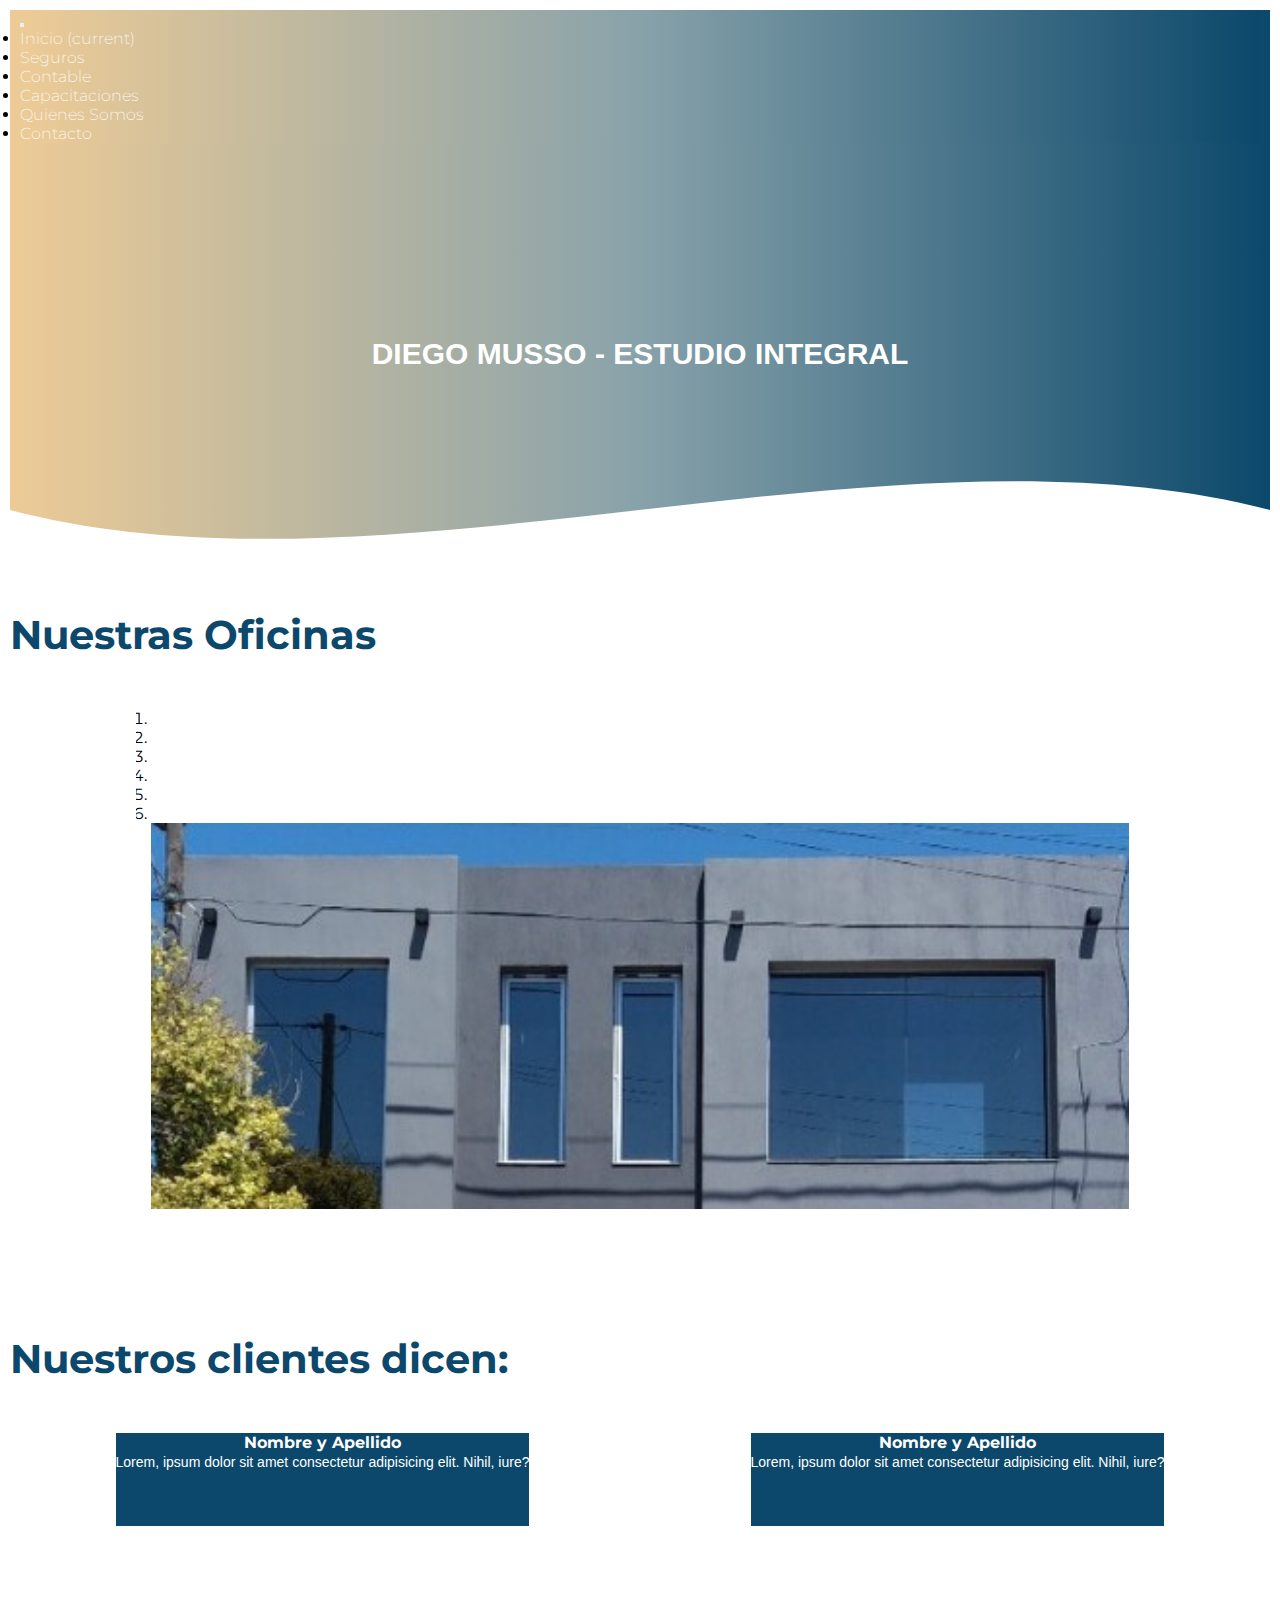
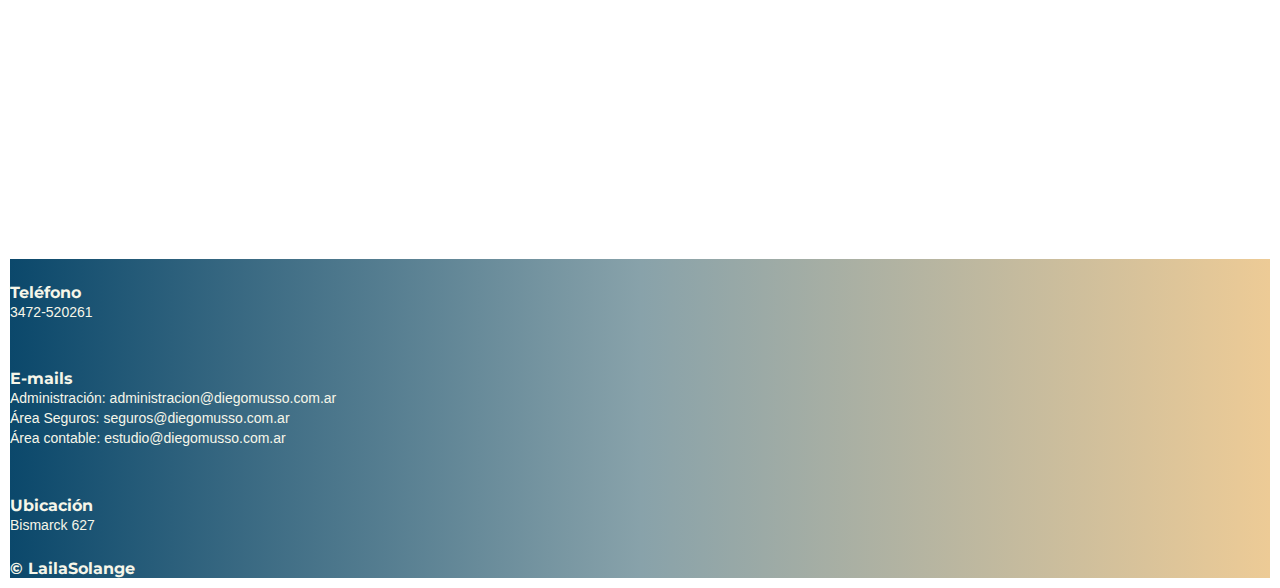
<file: index.html>
<!DOCTYPE html>
<html lang="en">
<head>
    <meta charset="UTF-8">
    <meta http-equiv="X-UA-Compatible" content="IE=edge">
    <title>Diego Musso - Estudio Integral</title>
    <link rel="preconnect" href="https://fonts.googleapis.com">
    <link rel="preconnect" href="https://fonts.gstatic.com" crossorigin>
    <link href="https://fonts.googleapis.com/css2?family=Montserrat:wght@200;300;400;500;600;800&display=swap" rel="stylesheet">
    <link rel= "shortcut icon" href= "img/faviconDiegoMusso.png.ico" type= "image/x-icon">
    <meta name="viewport" content="width=device-width, initial-scale=1.0">
    <link rel="stylesheet" href="https://cdn.jsdelivr.net/npm/bootstrap@4.6.0/dist/css/bootstrap.min.css" integrity="sha384-B0vP5xmATw1+K9KRQjQERJvTumQW0nPEzvF6L/Z6nronJ3oUOFUFpCjEUQouq2+l" crossorigin="anonymous">
    <link rel="stylesheet" href="css/estilos.css">
</head>
<body>
    <div class="contenedores">
    <!-- Header -->
        <header>
            <!-- Navegador -->
            <nav class="navbar navbar-expand-lg fixed-top">
                <button class="navbar-toggler" type="button" data-toggle="collapse" data-target="#navbarNavDropdown" aria-controls="navbarNavDropdown" aria-expanded="false" aria-label="Toggle navigation">
                  <span class="navbar-toggler-icon"></span>
                </button>
                <div class="collapse navbar-collapse" id="navbarNavDropdown">
                  <ul class="navbar-nav">
                    <li class="nav-item active">
                      <a class="nav-link" href="index.html">Inicio <span class="sr-only">(current)</span></a>
                    </li>
                    <li class="nav-item">
                        <a class="nav-link" href="seguros.html">Seguros</a>
                    </li>
                    <li class="nav-item">
                      <a class="nav-link" href="contable.html">Contable</a>
                    </li>
                    <li class="nav-item">
                        <a class="nav-link" href="capacitaciones.html">Capacitaciones</a>
                      </li>
                    <li class="nav-item">
                      <a class="nav-link" href="quienesSomos.html">Quienes Somos</a>
                    </li>
                    <li class="nav-item">
                        <a class="nav-link" href="contacto.html">Contacto</a>
                      </li>
                  </ul>
                </div>
            </nav>
            <section class= "texHeader">
                <h1>DIEGO MUSSO - ESTUDIO INTEGRAL</h1>
            </section>
            <div class= "wave" style="height: 150px; overflow: hidden;" ><svg viewBox="0 0 500 150" preserveAspectRatio="none" style="height: 100%; width: 100%;"><path d="M0.00,49.98 C149.99,150.00 349.20,-49.98 500.00,49.98 L500.00,150.00 L0.00,150.00 Z" style="stroke: none; fill: #fff;"></path></svg></div>
        </header>

    <!-- Main -->
        <main class= "index">
            <!-- Carrusel con imágenes de las oficinas -->
            <section class= "nuestrasOficinas">
                <h2 class="titulo">Nuestras Oficinas</h2>
                    <div id="carouselExampleIndicators" class="carousel slide container" data-ride="carousel">
                        <ol class="carousel-indicators">
                        <li data-target="#carouselExampleIndicators" data-slide-to="img/frenteoficina.jpg" class="active"></li>
                        <li data-target="#carouselExampleIndicators" data-slide-to="img/salaespera.jpg" class="active"></li>
                        <li data-target="#carouselExampleIndicators" data-slide-to="img/oficinaDos.jpg" class="active"></li>
                        <li data-target="#carouselExampleIndicators" data-slide-to="img/recepcion.jpg" class="active"></li>
                        <li data-target="#carouselExampleIndicators" data-slide-to="img/patio.jpg" class="active"></li>
                        <li data-target="#carouselExampleIndicators" data-slide-to="img/entradaCentral.jpg" class="active"></li>
                        </ol>
                        <div class="carousel-inner">
                        <div class="carousel-item active">
                            <img src="img/frenteoficina.jpg" class="d-block w-100" alt="Parte externa">
                        </div>
                        <div class="carousel-item">
                            <img src="img/salaesperados.jpeg" class="d-block w-100" alt="Sala de espera">
                        </div>
                        <div class="carousel-item">
                            <img src="img/patio.jpeg" class="d-block w-100" alt="Oficina principal">
                        </div>
                        <div class="carousel-item">
                            <img src="img/recepcion.jpg" class="d-block w-100" alt="recepcion">
                        </div>
                        <div class="carousel-item">
                            <img src="img/recepciondos.jpeg" class="d-block w-100" alt="patio">
                        </div>
                        <div class="carousel-item">
                            <img src="img/atencion.jpg" class="d-block w-100" alt="atención">
                        </div>
                        </div>
                        <a class="carousel-control-prev" href="#carouselExampleIndicators" role="button" data-slide="prev">
                        <span class="carousel-control-prev-icon" aria-hidden="true"></span>
                        <span class="sr-only">Previous</span>
                        </a>
                        <a class="carousel-control-next" href="#carouselExampleIndicators" role="button" data-slide="next">
                        <span class="carousel-control-next-icon" aria-hidden="true"></span>
                        <span class="sr-only">Next</span>
                        </a>
                    </div>
            </section>

            <!-- Tarjetas con opiniones de clientes -->
            <section class= "contenedorClientes">
                <h2 class="titulo">Nuestros clientes dicen:</h2>
                    <div class= "opiniones">
                        <div class="opinionUno">
                            <div class="contenidoOpinion1">
                                <h4>Nombre y Apellido</h4>
                                <p>Lorem, ipsum dolor sit amet consectetur adipisicing elit. Nihil, iure?</p>
                            </div>
                        </div>
                        <div class="opinionDos">
                            <div class="contenidoOpinion2">
                                <h4>Nombre y Apellido</h4>
                                <p>Lorem, ipsum dolor sit amet consectetur adipisicing elit. Nihil, iure?</p>
                            </div>
                        </div>
                    </div>
            </section>
        </main>
    
     <!-- Footer -->
        <footer>
            <div class="contenedorFooter">
                <div class="info">
                    <h4>Teléfono</h4>
                    <p>3472-520261</p>
                </div>
                <div class="email">
                    <h4>E-mails</h4>
                    <p>Administración: administracion@diegomusso.com.ar</p>
                    <p>Área Seguros: seguros@diegomusso.com.ar</p>
                    <p>Área contable: estudio@diegomusso.com.ar</p>
                </div>
                <div class="ubicación">
                    <h4>Ubicación</h4>
                    <p>Bismarck 627</p>
                </div>
            </div>
            <h4 class= "copy"> &copy; LailaSolange</h4>
        </footer>
    </div>
    <script src="https://code.jquery.com/jquery-3.5.1.slim.min.js" integrity="sha384-DfXdz2htPH0lsSSs5nCTpuj/zy4C+OGpamoFVy38MVBnE+IbbVYUew+OrCXaRkfj" crossorigin="anonymous"></script>
    <script src="https://cdn.jsdelivr.net/npm/bootstrap@4.6.0/dist/js/bootstrap.bundle.min.js" integrity="sha384-Piv4xVNRyMGpqkS2by6br4gNJ7DXjqk09RmUpJ8jgGtD7zP9yug3goQfGII0yAns" crossorigin="anonymous"></script>
</body>
</html>
</file>
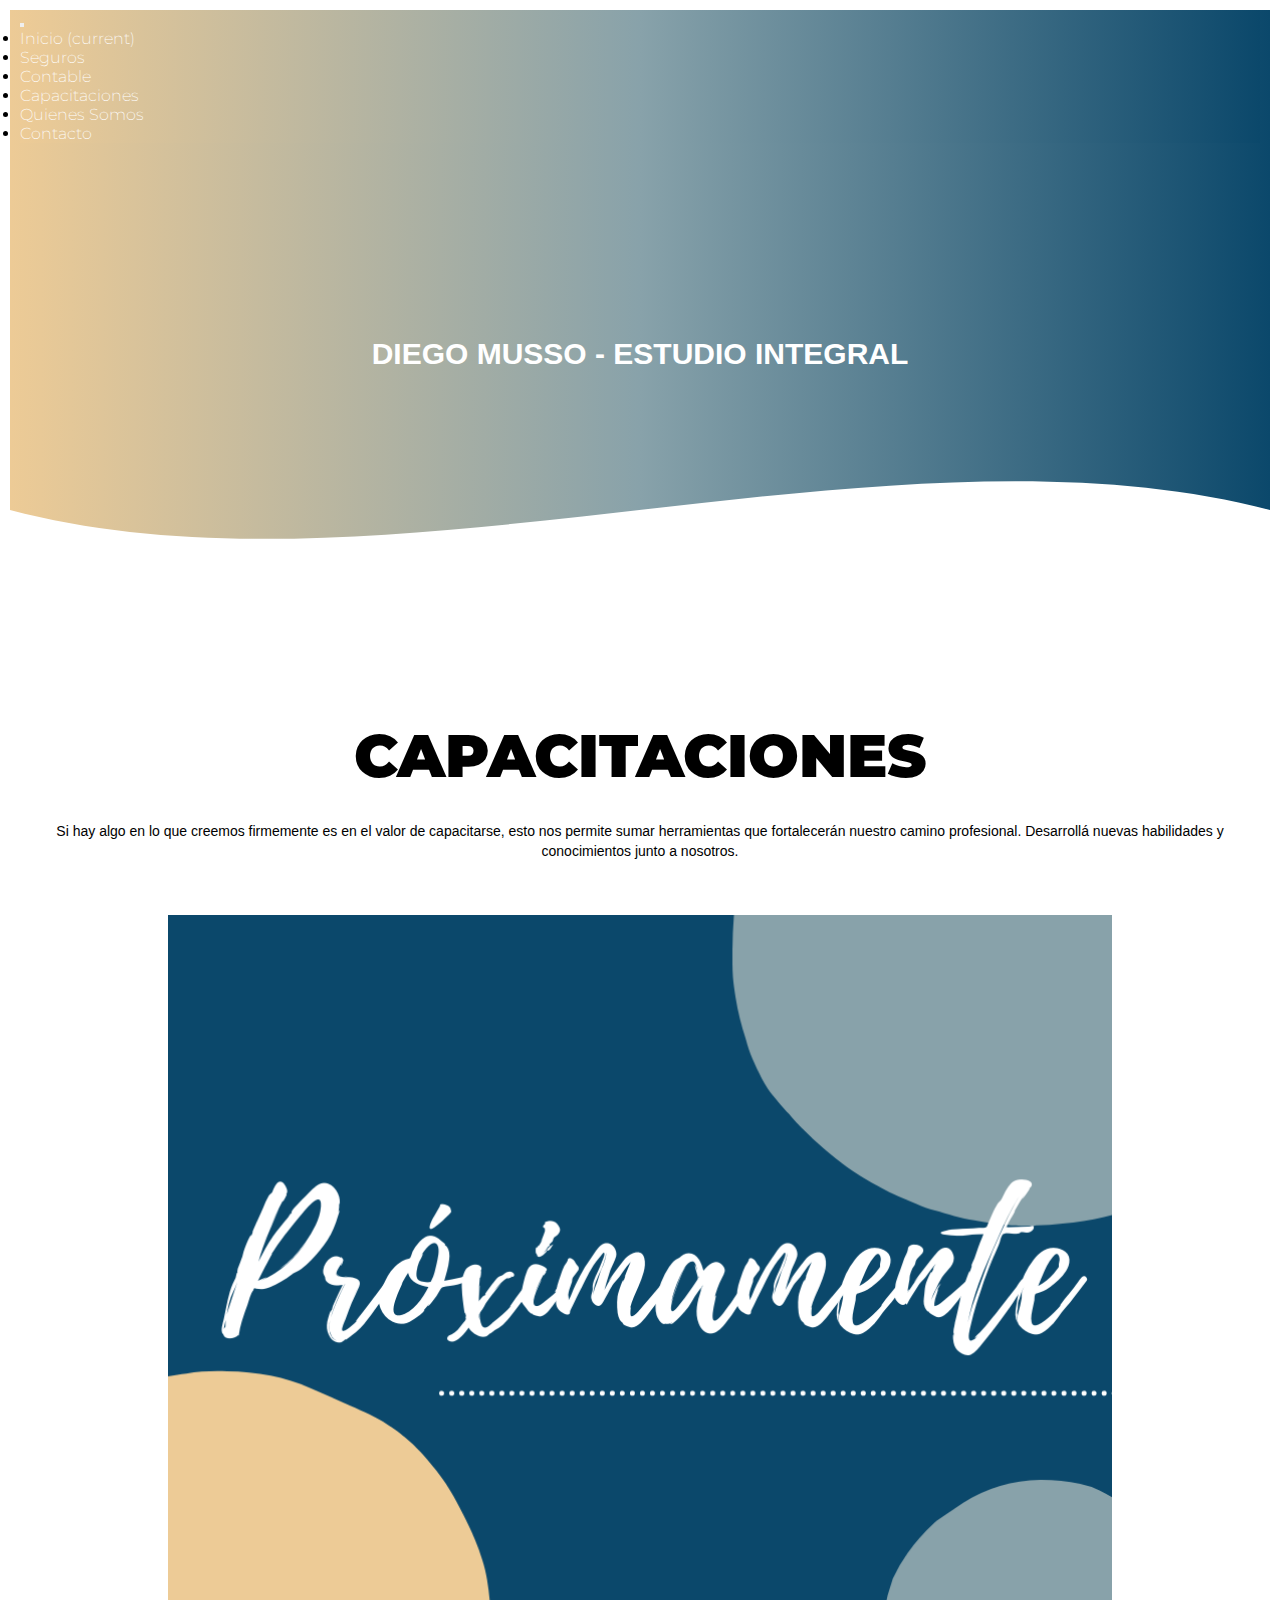
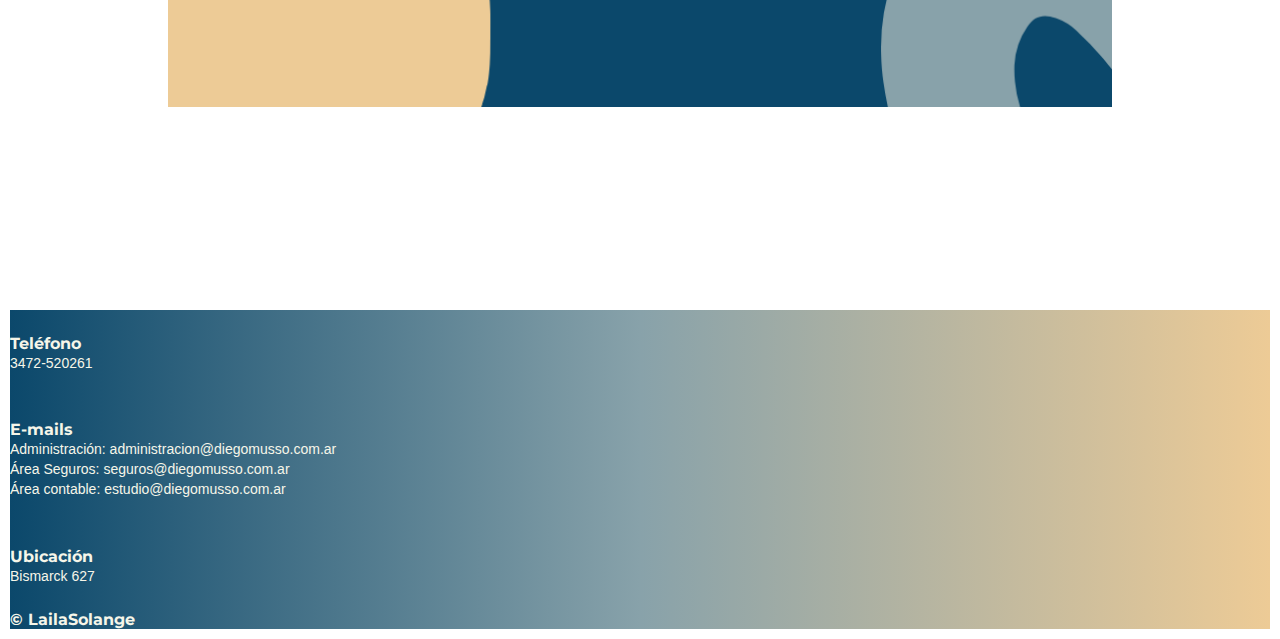
<file: capacitaciones.html>
<!DOCTYPE html>
<html lang="en">
<head>
    <meta charset="UTF-8">
    <meta http-equiv="X-UA-Compatible" content="IE=edge">
    <meta name="viewport" content="width=device-width, initial-scale=1.0">
    <title>Capacitaciones</title>
    <link rel="preconnect" href="https://fonts.googleapis.com">
    <link rel="preconnect" href="https://fonts.gstatic.com" crossorigin>
    <link href="https://fonts.googleapis.com/css2?family=Montserrat:wght@200;300;400;500;600;800&display=swap" rel="stylesheet">
    <link rel= "shortcut icon" href= "img/faviconDiegoMusso.png.ico" type= "image/x-icon">
    <link rel="stylesheet" href="https://cdn.jsdelivr.net/npm/bootstrap@4.6.0/dist/css/bootstrap.min.css" integrity="sha384-B0vP5xmATw1+K9KRQjQERJvTumQW0nPEzvF6L/Z6nronJ3oUOFUFpCjEUQouq2+l" crossorigin="anonymous">
    <link rel="stylesheet" href="css/estilos.css">
</head>
<body>
    <div class="contenedores">
    <!-- Header -->
        <header>
            <!-- Navegador -->
            <nav class="navbar navbar-expand-lg fixed-top">
                <button class="navbar-toggler" type="button" data-toggle="collapse" data-target="#navbarNavDropdown" aria-controls="navbarNavDropdown" aria-expanded="false" aria-label="Toggle navigation">
                  <span class="navbar-toggler-icon"></span>
                </button>
                <div class="collapse navbar-collapse" id="navbarNavDropdown">
                  <ul class="navbar-nav">
                    <li class="nav-item active">
                      <a class="nav-link" href="index.html">Inicio <span class="sr-only">(current)</span></a>
                    </li>
                    <li class="nav-item">
                        <a class="nav-link" href="seguros.html">Seguros</a>
                    </li>
                    <li class="nav-item">
                      <a class="nav-link" href="contable.html">Contable</a>
                    </li>
                    <li class="nav-item">
                        <a class="nav-link" href="capacitaciones.html">Capacitaciones</a>
                      </li>
                    <li class="nav-item">
                      <a class="nav-link" href="quienesSomos.html">Quienes Somos</a>
                    </li>
                    <li class="nav-item">
                        <a class="nav-link" href="contacto.html">Contacto</a>
                      </li>
                  </ul>
                </div>
            </nav>
                <section class= "texHeader">
                    <h1>DIEGO MUSSO - ESTUDIO INTEGRAL</h1>
                </section>
                <div class= "wave" style="height: 150px; overflow: hidden;" ><svg viewBox="0 0 500 150" preserveAspectRatio="none" style="height: 100%; width: 100%;"><path d="M0.00,49.98 C149.99,150.00 349.20,-49.98 500.00,49.98 L500.00,150.00 L0.00,150.00 Z" style="stroke: none; fill: #fff;"></path></svg></div>
        </header>
    <!-- Main -->
        <main class= "fondoMain">
            <!-- Presentación del área -->
            <section class="areaCapacitaciones">
                <h2><b class= "capacitacionesTitle">CAPACITACIONES</b></h2>
                    <p class="arial"> Si hay algo en lo que creemos firmemente es en el valor de capacitarse, esto nos permite sumar herramientas que fortalecerán nuestro camino profesional.
                    Desarrollá nuevas habilidades y conocimientos junto a nosotros.       
                    </p>
                <div class="placaProximamente">
                        <img src="img/Próximamente.png"  alt="Placa de sección que se inaugurará pronto">
                </div>
            </section>
        </main>
    <!-- Footer -->
        <footer>
            <div class="contenedorFooter">
                <div class="info">
                    <h4>Teléfono</h4>
                    <p>3472-520261</p>
                </div>
                <div class="email">
                    <h4>E-mails</h4>
                    <p>Administración: administracion@diegomusso.com.ar</p>
                    <p>Área Seguros: seguros@diegomusso.com.ar</p>
                    <p>Área contable: estudio@diegomusso.com.ar</p>
                </div>
                <div class="ubicación">
                    <h4>Ubicación</h4>
                    <p>Bismarck 627</p>
                </div>
            </div>
            <h4 class= "copy"> &copy; LailaSolange</h4>
        </footer>
    </div>
    <script src="https://code.jquery.com/jquery-3.5.1.slim.min.js" integrity="sha384-DfXdz2htPH0lsSSs5nCTpuj/zy4C+OGpamoFVy38MVBnE+IbbVYUew+OrCXaRkfj" crossorigin="anonymous"></script>
    <script src="https://cdn.jsdelivr.net/npm/bootstrap@4.6.0/dist/js/bootstrap.bundle.min.js" integrity="sha384-Piv4xVNRyMGpqkS2by6br4gNJ7DXjqk09RmUpJ8jgGtD7zP9yug3goQfGII0yAns" crossorigin="anonymous"></script>
</body>
</html>
</file>
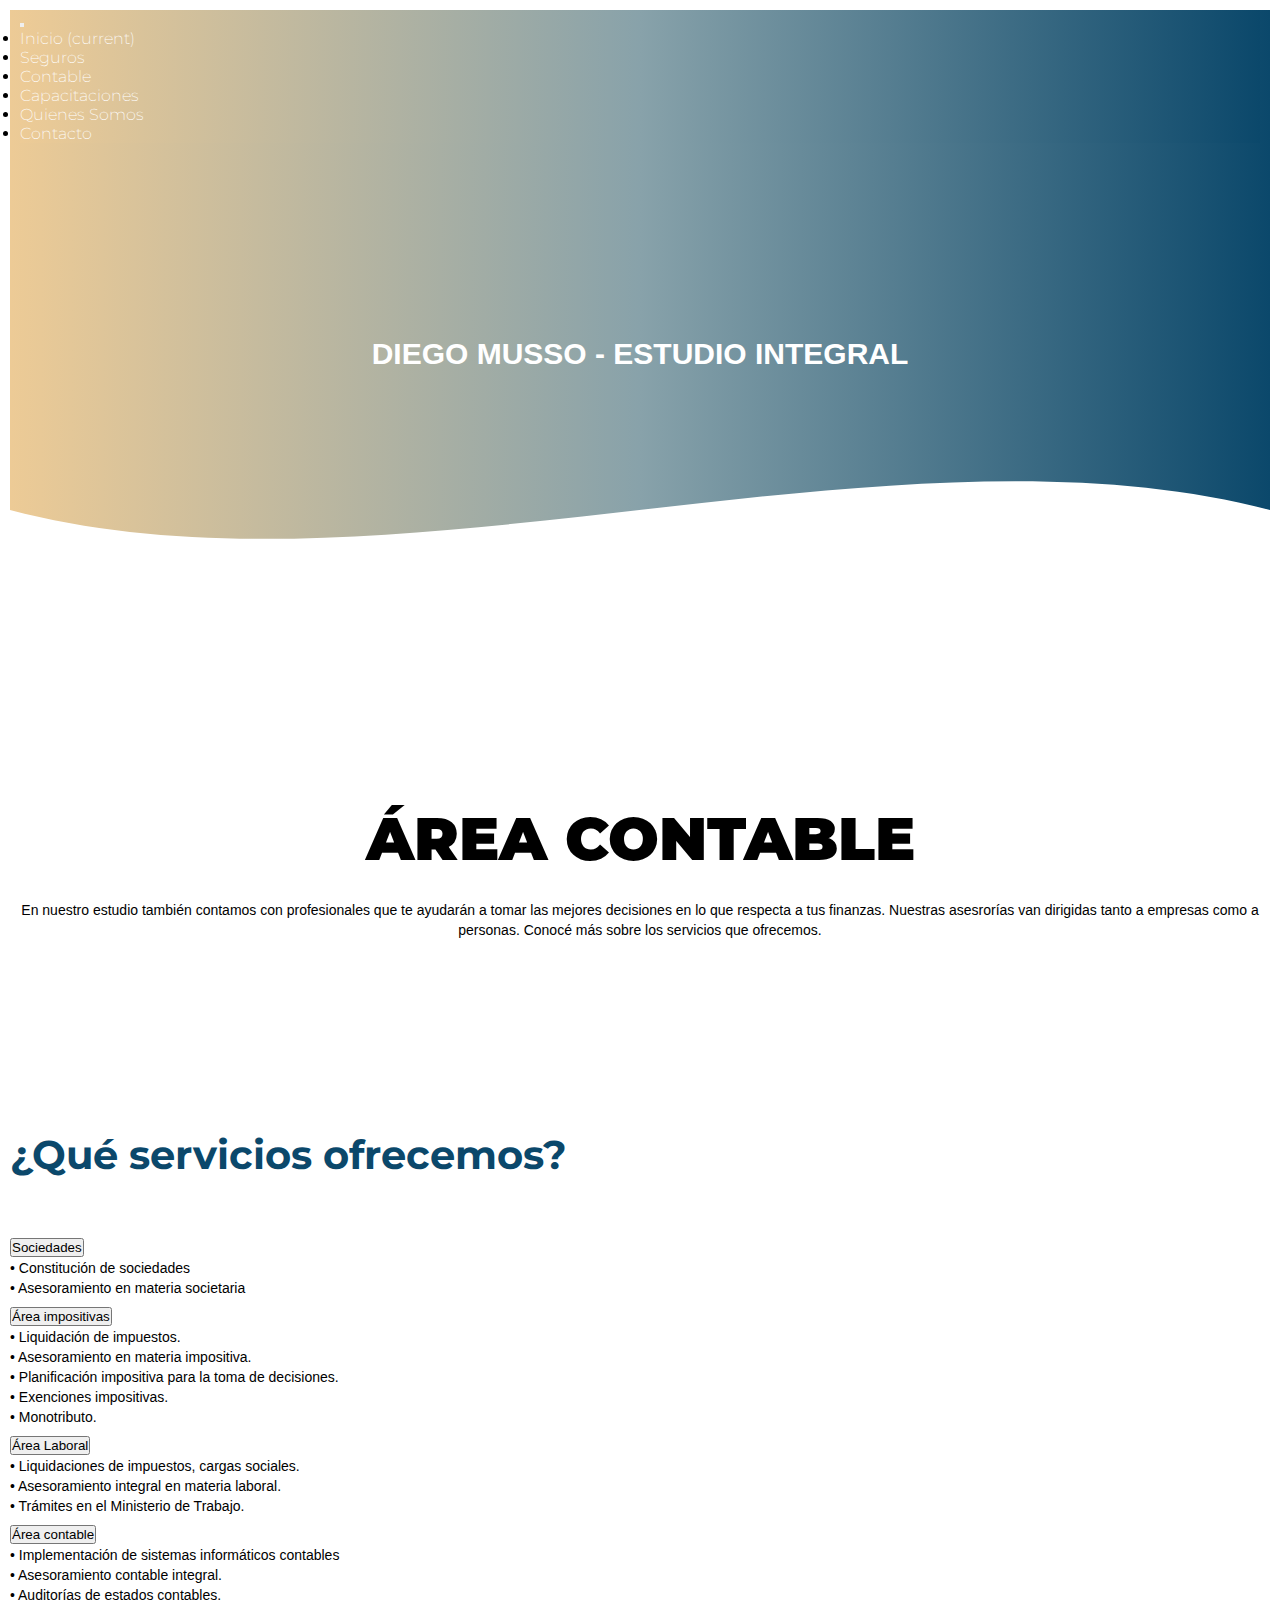
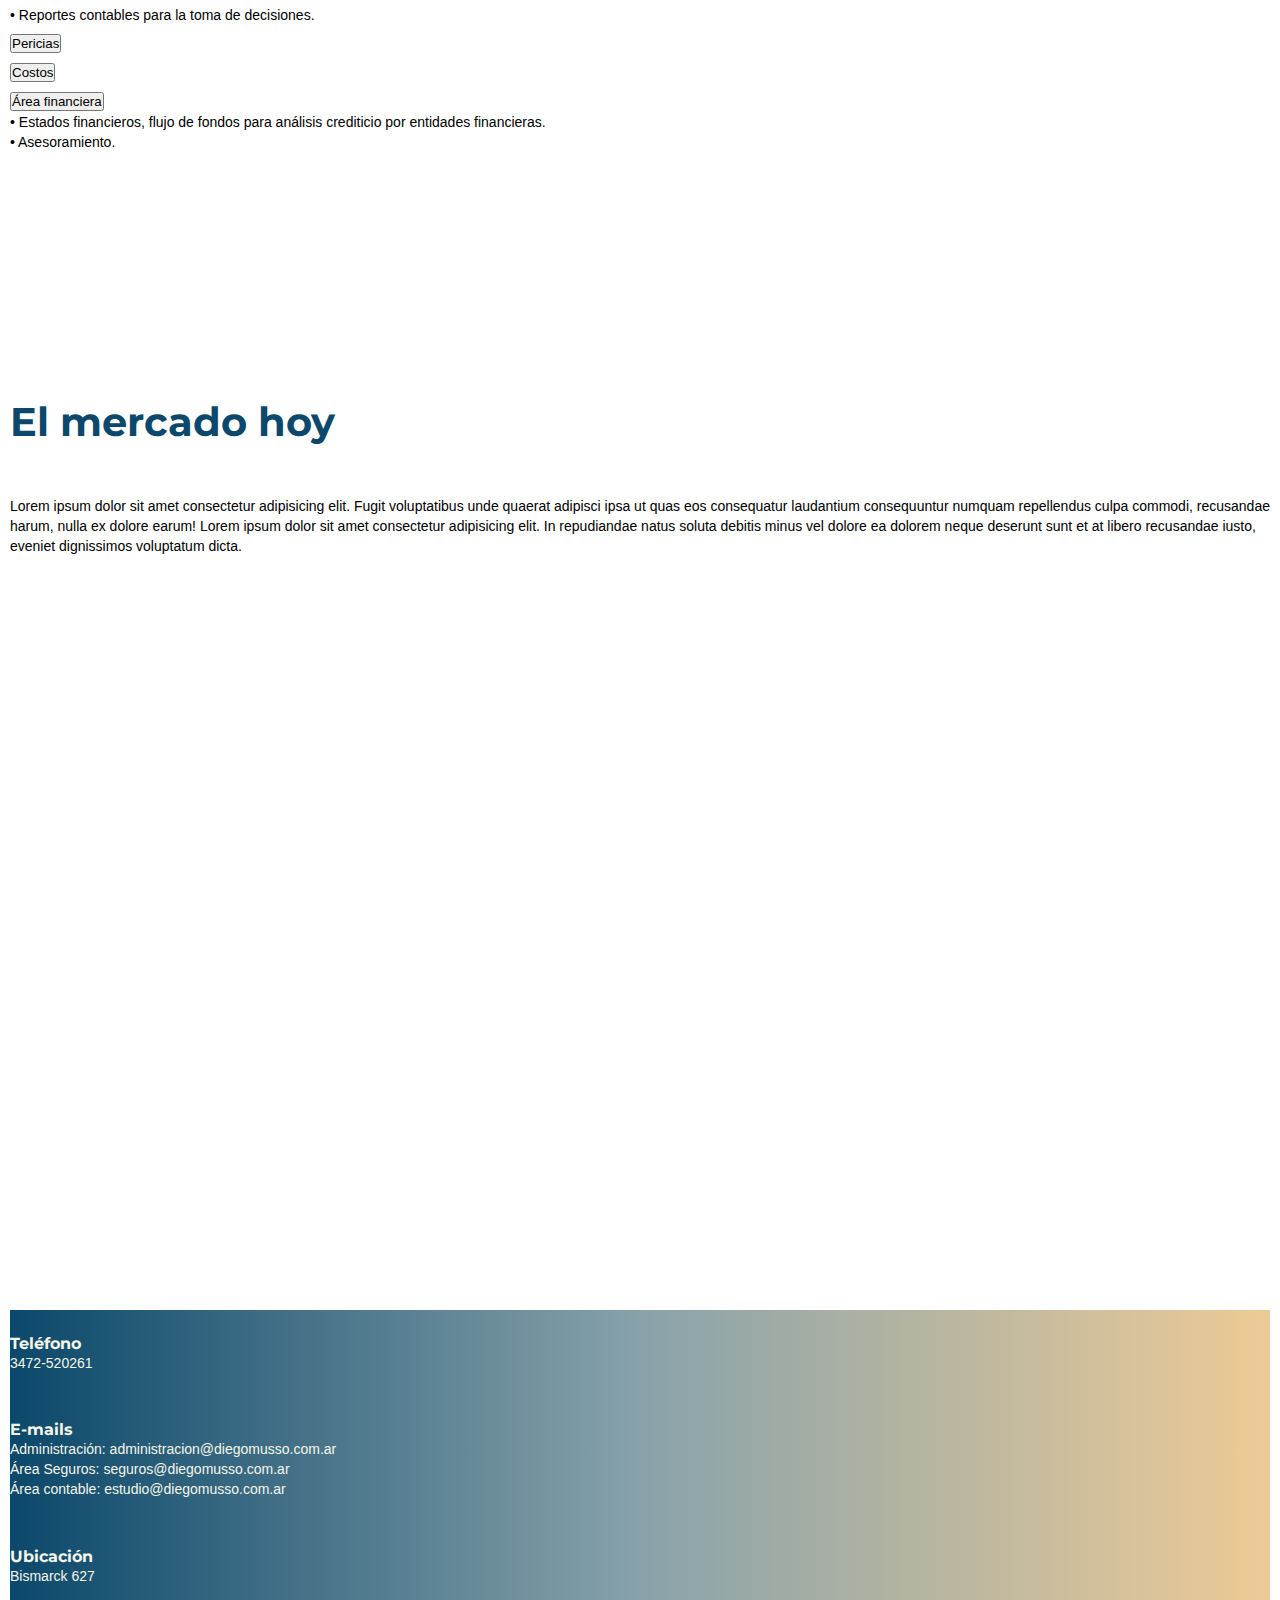
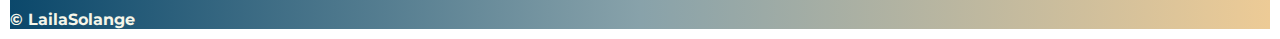
<file: contable.html>
<!DOCTYPE html>
<html lang="en">
<head>
    <meta charset="UTF-8">
    <meta http-equiv="X-UA-Compatible" content="IE=edge">
    <meta name="viewport" content="width=device-width, initial-scale=1.0">
    <title>Contable</title>
    <link rel="preconnect" href="https://fonts.googleapis.com">
    <link rel="preconnect" href="https://fonts.gstatic.com" crossorigin>
    <link href="https://fonts.googleapis.com/css2?family=Montserrat:wght@200;300;400;500;600;800&display=swap" rel="stylesheet">
    <link rel= "shortcut icon" href= "img/faviconDiegoMusso.png.ico" type= "image/x-icon">
    <link rel="stylesheet" href="https://cdn.jsdelivr.net/npm/bootstrap@4.6.0/dist/css/bootstrap.min.css" integrity="sha384-B0vP5xmATw1+K9KRQjQERJvTumQW0nPEzvF6L/Z6nronJ3oUOFUFpCjEUQouq2+l" crossorigin="anonymous">
    <link rel="stylesheet" href="css/estilos.css">
</head>
<body>
    <div class="contenedores">
    <!-- Header -->
        <header>
            <!-- Navegador -->
            <nav class="navbar navbar-expand-lg fixed-top">
                <button class="navbar-toggler" type="button" data-toggle="collapse" data-target="#navbarNavDropdown" aria-controls="navbarNavDropdown" aria-expanded="false" aria-label="Toggle navigation">
                  <span class="navbar-toggler-icon"></span>
                </button>
                <div class="collapse navbar-collapse" id="navbarNavDropdown">
                  <ul class="navbar-nav">
                    <li class="nav-item active">
                      <a class="nav-link" href="index.html">Inicio <span class="sr-only">(current)</span></a>
                    </li>
                    <li class="nav-item">
                        <a class="nav-link" href="seguros.html">Seguros</a>
                    </li>
                    <li class="nav-item">
                      <a class="nav-link" href="contable.html">Contable</a>
                    </li>
                    <li class="nav-item">
                        <a class="nav-link" href="capacitaciones.html">Capacitaciones</a>
                      </li>
                    <li class="nav-item">
                      <a class="nav-link" href="quienesSomos.html">Quienes Somos</a>
                    </li>
                    <li class="nav-item">
                        <a class="nav-link" href="contacto.html">Contacto</a>
                      </li>
                  </ul>
                </div>
            </nav>
                <section class= "texHeader">
                    <h1>DIEGO MUSSO - ESTUDIO INTEGRAL</h1>
                </section>
                <div class= "wave" style="height: 150px; overflow: hidden;" ><svg viewBox="0 0 500 150" preserveAspectRatio="none" style="height: 100%; width: 100%;"><path d="M0.00,49.98 C149.99,150.00 349.20,-49.98 500.00,49.98 L500.00,150.00 L0.00,150.00 Z" style="stroke: none; fill: #fff;"></path></svg></div>
        </header>

    <!-- Main -->
        <main class= "contable">
            <!-- Presentación del área -->
            <section class= "areaContable">
                <h2><b class="contableTitle">ÁREA CONTABLE</b></h2>
                    <p>En nuestro estudio también contamos con profesionales que te ayudarán a tomar las mejores decisiones en lo que respecta a tus finanzas. 
                    Nuestras asesrorías van dirigidas tanto a empresas como a personas. 
                    Conocé más sobre los servicios que ofrecemos. 
                    </p>
            </section>
            <!-- Servicios contables que se ofrecen -->
            <section class="serviciosContables">    
                <h2 class="titulo">¿Qué servicios ofrecemos?</h2>
                <div class="accordion" id="accordionExample">
                        <div class="card">
                        <div class="card-header" id="headingOne">
                            <h2 class="mb-0">
                            <button class="btn btn-link btn-block text-left" type="button" data-toggle="collapse" data-target="#collapseOne" aria-expanded="true" aria-controls="collapseOne">
                                Sociedades
                            </button>
                            </h2>
                        </div>
                        <div id="collapseOne" class="collapse show" aria-labelledby="headingOne" data-parent="#accordionExample">
                            <div class="card-body">
                                <p>  •		Constitución de sociedades </p>
                                <p>  •		Asesoramiento en materia societaria </p>
                            </div>
                        </div>
                        </div>
                        <div class="card">
                        <div class="card-header" id="headingTwo">
                            <h2 class="mb-0">
                            <button class="btn btn-link btn-block text-left collapsed" type="button" data-toggle="collapse" data-target="#collapseTwo" aria-expanded="false" aria-controls="collapseTwo">
                                Área impositivas
                            </button>
                            </h2>
                        </div>
                        <div id="collapseTwo" class="collapse" aria-labelledby="headingTwo" data-parent="#accordionExample">
                            <div class="card-body">
                                <p>  •		Liquidación de impuestos.</p> 
                                <p>  •		Asesoramiento en materia impositiva.</p>
                                <p>  •		Planificación impositiva para la toma de decisiones.</p>
                                <p>  •		Exenciones impositivas.</p> 
                                <p>  •		Monotributo.</p>     
                            </div>
                        </div>
                        </div>
                        <div class="card">
                        <div class="card-header" id="headingThree">
                            <h2 class="mb-0">
                            <button class="btn btn-link btn-block text-left collapsed" type="button" data-toggle="collapse" data-target="#collapseThree" aria-expanded="false" aria-controls="collapseThree">
                              Área Laboral
                            </button>
                            </h2>
                        </div>
                        <div id="collapseThree" class="collapse" aria-labelledby="headingThree" data-parent="#accordionExample">
                            <div class="card-body">
                                <p>  •		Liquidaciones de impuestos, cargas sociales.</p> 
                                <p>  •		Asesoramiento integral en materia laboral.</p>
                                <p>  •		Trámites en el Ministerio de Trabajo.</p>
                            </div>
                        </div>
                        </div>
                        <div class="card">
                        <div class="card-header" id="headingOne">
                            <h2 class="mb-0">
                            <button class="btn btn-link btn-block text-left" type="button" data-toggle="collapse" data-target="#collapseOne" aria-expanded="true" aria-controls="collapseOne">
                            Área contable
                            </button>
                            </h2>
                        </div>
                        <div id="collapseOne" class="collapse show" aria-labelledby="headingOne" data-parent="#accordionExample">
                            <div class="card-body">
                                <p>  •		Implementación de sistemas informáticos contables</p> 
                                <p>  •		Asesoramiento contable integral.</p>
                                <p>  •		Auditorías de estados contables.</p>
                                <p>  •		Reportes contables para la toma de decisiones.</p>
                            </div>
                        </div>
                        </div>
                        <div class="card">
                        <div class="card-header" >
                            <h2 class="mb-0">
                            <button class="btn btn-link btn-block text-left collapsed" type="button" data-toggle="collapse"  aria-expanded="false" aria-controls="collapseThree">
                              Pericias
                            </button>
                            </h2>
                        </div>
                        </div>
                        <div class="card">
                        <div class="card-header">
                            <h2 class="mb-0">
                            <button class="btn btn-link btn-block text-left collapsed" type="button" data-toggle="collapse"  aria-expanded="false" aria-controls="collapseThree">
                              Costos
                            </button>
                            </h2>
                        </div>
                        </div>
                        <div class="card">
                            <div class="card-header" id="headingOne">
                                <h2 class="mb-0">
                                <button class="btn btn-link btn-block text-left" type="button" data-toggle="collapse" data-target="#collapseOne" aria-expanded="true" aria-controls="collapseOne">
                                Área financiera
                                </button>
                                </h2>
                            </div>
                            <div id="collapseOne" class="collapse show" aria-labelledby="headingOne" data-parent="#accordionExample">
                                <div class="card-body">
                                    <p>  •		Estados financieros, flujo de fondos para análisis crediticio por entidades financieras.</p> 
                                    <p>  •		Asesoramiento.</p>
                                </div>
                            </div>
                            </div>
                    </div>
            </section> 
            <!-- Cotizaciones del mercado: dolar, bitcoins, etc -->
            <section class="mercado">
                <h2 class="titulo">El mercado hoy</h2>
                    <p>Lorem ipsum dolor sit amet consectetur adipisicing elit. 
                    Fugit voluptatibus unde quaerat adipisci ipsa ut quas eos consequatur laudantium consequuntur numquam repellendus culpa commodi, recusandae harum, nulla ex dolore earum! 
                    Lorem ipsum dolor sit amet consectetur adipisicing elit. In repudiandae natus soluta debitis minus vel dolore ea dolorem neque deserunt sunt et at libero recusandae iusto, eveniet dignissimos voluptatum dicta.
                </p>
            </section>
        </main>
        
    <!-- Footer -->
        <footer>
            <div class="contenedorFooter">
                <div class="info">
                    <h4>Teléfono</h4>
                    <p>3472-520261</p>
                </div>
                <div class="email">
                    <h4>E-mails</h4>
                    <p>Administración: administracion@diegomusso.com.ar</p>
                    <p>Área Seguros: seguros@diegomusso.com.ar</p>
                    <p>Área contable: estudio@diegomusso.com.ar</p>
                </div>
                <div class="ubicación">
                    <h4>Ubicación</h4>
                    <p>Bismarck 627</p>
                </div>
            </div>
            <h4 class= "copy"> &copy; LailaSolange</h4>
        </footer>
    </div>
    <script src="https://code.jquery.com/jquery-3.5.1.slim.min.js" integrity="sha384-DfXdz2htPH0lsSSs5nCTpuj/zy4C+OGpamoFVy38MVBnE+IbbVYUew+OrCXaRkfj" crossorigin="anonymous"></script>
    <script src="https://cdn.jsdelivr.net/npm/bootstrap@4.6.0/dist/js/bootstrap.bundle.min.js" integrity="sha384-Piv4xVNRyMGpqkS2by6br4gNJ7DXjqk09RmUpJ8jgGtD7zP9yug3goQfGII0yAns" crossorigin="anonymous"></script>
</body>
</html>
</file>
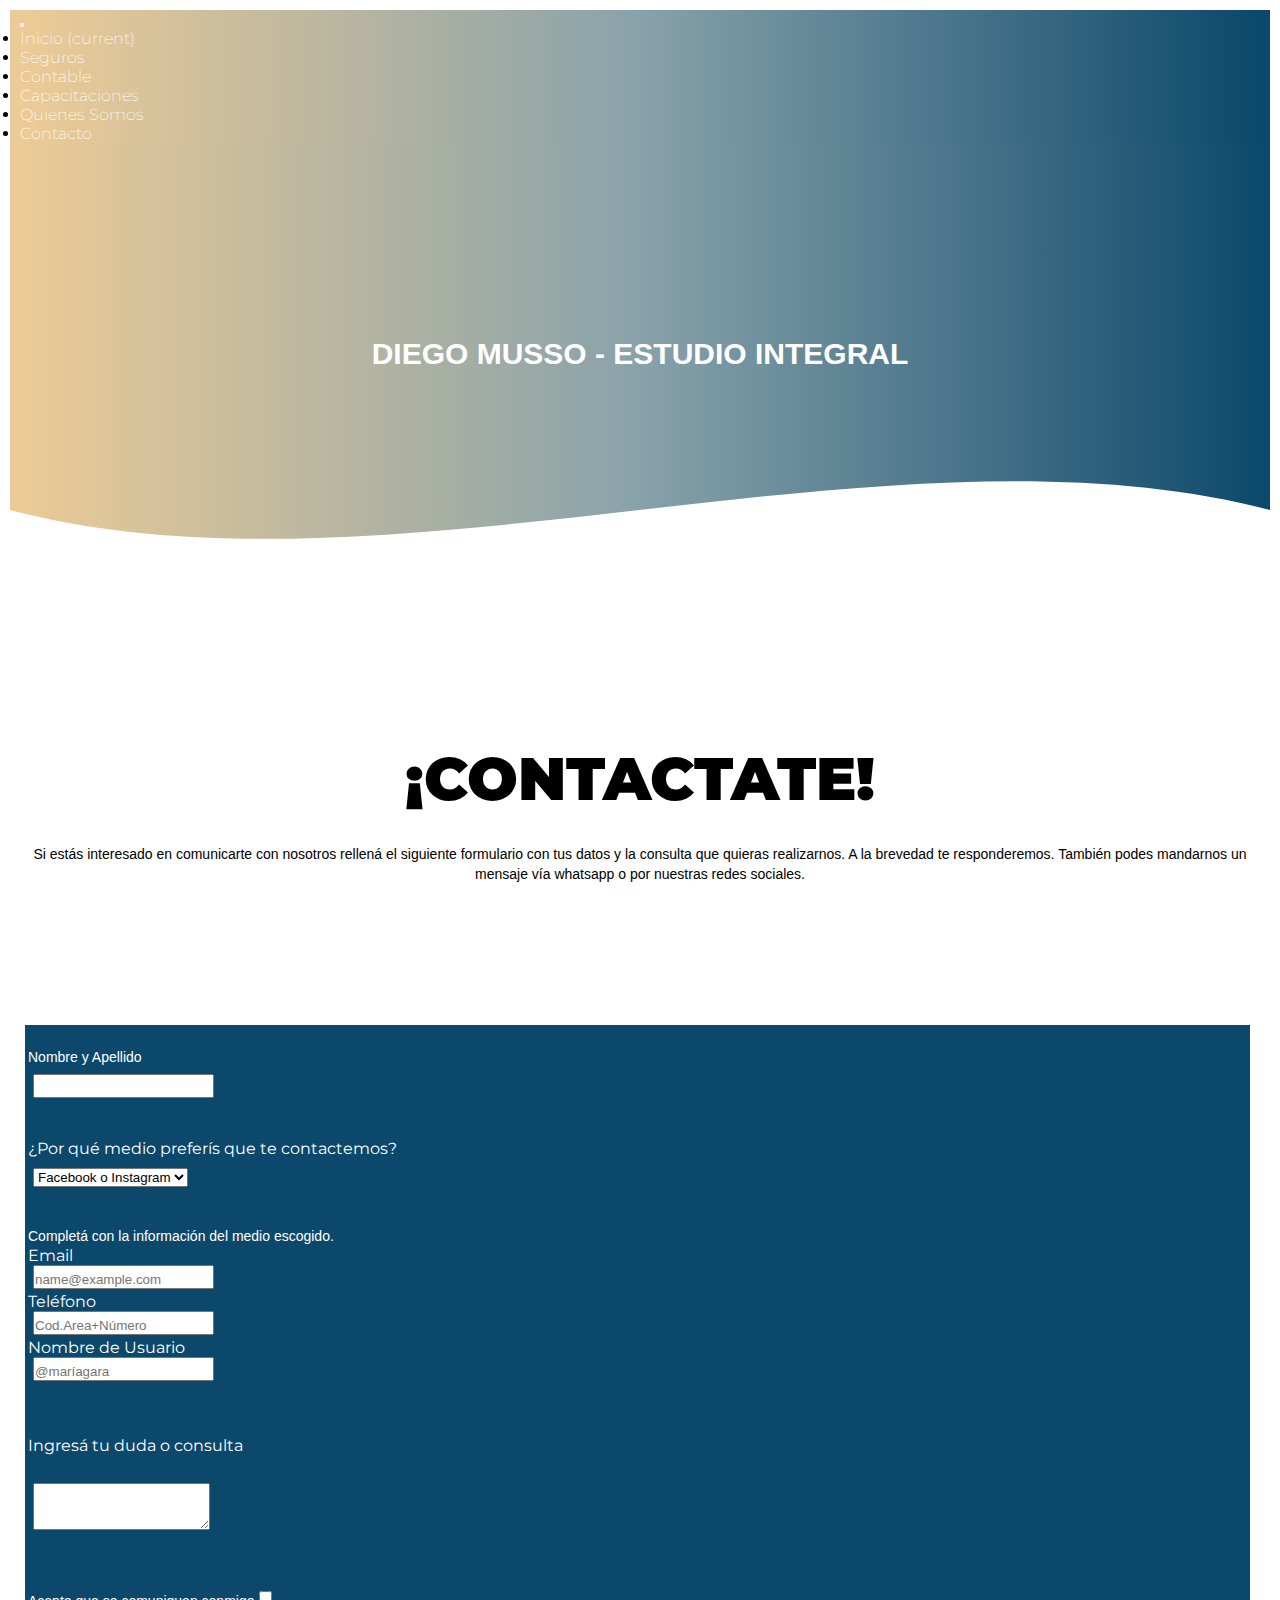
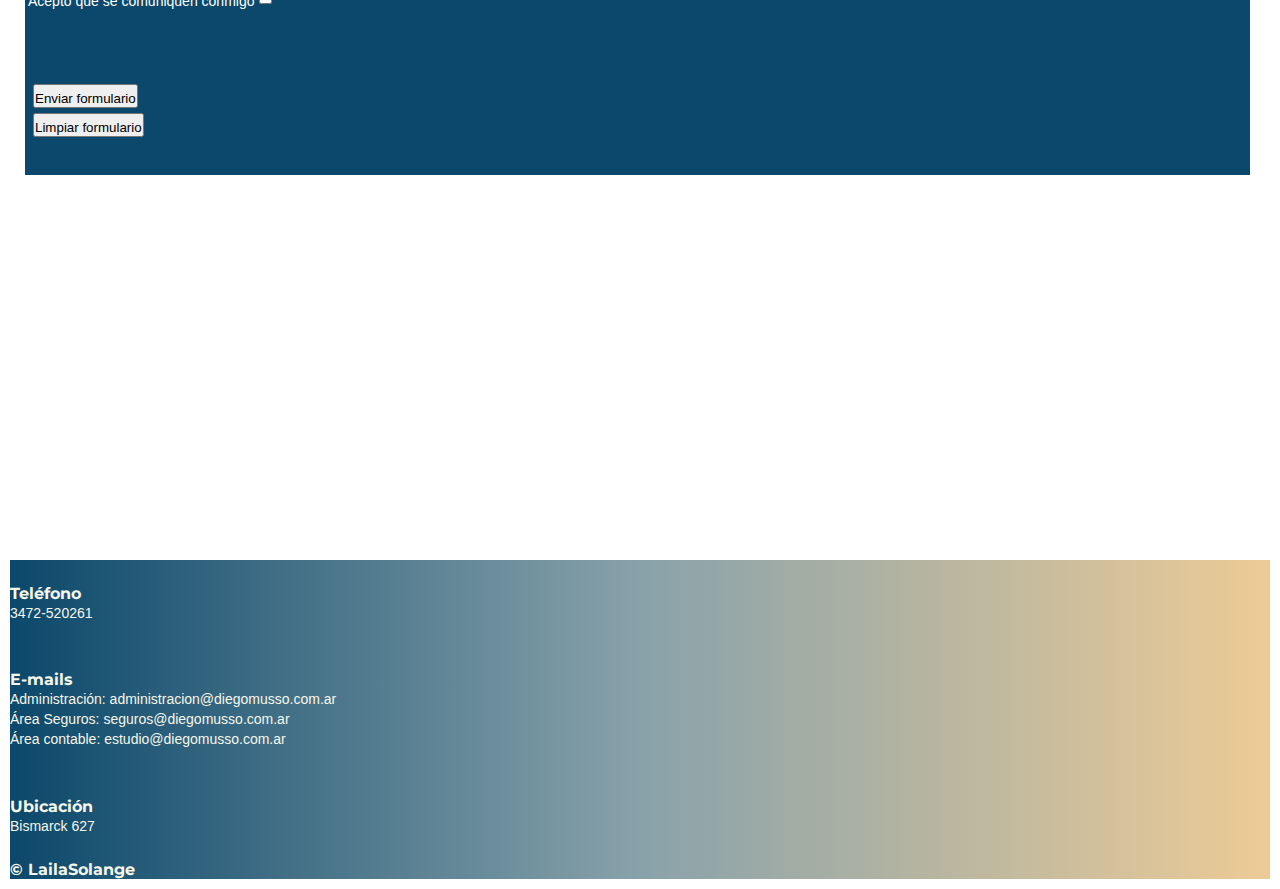
<file: contacto.html>
<!DOCTYPE html>
<html lang="en">
<head>
    <meta charset="UTF-8">
    <meta http-equiv="X-UA-Compatible" content="IE=edge">
    <meta name="viewport" content="width=device-width, initial-scale=1.0">
    <title>Contacto</title>
    <link rel="preconnect" href="https://fonts.googleapis.com">
    <link rel="preconnect" href="https://fonts.gstatic.com" crossorigin>
    <link href="https://fonts.googleapis.com/css2?family=Montserrat:wght@200;300;400;500;600;800&display=swap" rel="stylesheet">
    <link rel= "shortcut icon" href= "img/faviconDiegoMusso.png.ico" type= "image/x-icon">
    <link rel="stylesheet" href="https://cdn.jsdelivr.net/npm/bootstrap@4.6.0/dist/css/bootstrap.min.css" integrity="sha384-B0vP5xmATw1+K9KRQjQERJvTumQW0nPEzvF6L/Z6nronJ3oUOFUFpCjEUQouq2+l" crossorigin="anonymous">
    <link rel="stylesheet" href="css/estilos.css">
</head>
<body>
    <div class="contenedores">
    <!-- Header -->
        <header>
            <!-- Navegador -->
            <nav class="navbar navbar-expand-lg fixed-top">
                <button class="navbar-toggler" type="button" data-toggle="collapse" data-target="#navbarNavDropdown" aria-controls="navbarNavDropdown" aria-expanded="false" aria-label="Toggle navigation">
                  <span class="navbar-toggler-icon"></span>
                </button>
                <div class="collapse navbar-collapse" id="navbarNavDropdown">
                  <ul class="navbar-nav">
                    <li class="nav-item active">
                      <a class="nav-link" href="index.html">Inicio <span class="sr-only">(current)</span></a>
                    </li>
                    <li class="nav-item">
                        <a class="nav-link" href="seguros.html">Seguros</a>
                    </li>
                    <li class="nav-item">
                      <a class="nav-link" href="contable.html">Contable</a>
                    </li>
                    <li class="nav-item">
                        <a class="nav-link" href="capacitaciones.html">Capacitaciones</a>
                      </li>
                    <li class="nav-item">
                      <a class="nav-link" href="quienesSomos.html">Quienes Somos</a>
                    </li>
                    <li class="nav-item">
                        <a class="nav-link" href="contacto.html">Contacto</a>
                      </li>
                  </ul>
                </div>
            </nav>
            <section class= "texHeader">
                <h1>DIEGO MUSSO - ESTUDIO INTEGRAL</h1>
            </section>
            <div class= "wave" style="height: 150px; overflow: hidden;" ><svg viewBox="0 0 500 150" preserveAspectRatio="none" style="height: 100%; width: 100%;"><path d="M0.00,49.98 C149.99,150.00 349.20,-49.98 500.00,49.98 L500.00,150.00 L0.00,150.00 Z" style="stroke: none; fill: #fff;"></path></svg></div>
        </header>

    <!-- Main -->
        <main class= "mainContacto">
            <!-- Presentación del área -->
            <section class="contacto">
                <h2 class="contactoTitle"><b>¡CONTACTATE!</b></h2>
                    <p class= "interlineado arial">Si estás interesado en comunicarte con nosotros rellená el siguiente formulario con tus datos y la consulta que quieras realizarnos. A la brevedad te responderemos. 
                    También podes mandarnos un mensaje vía whatsapp o por nuestras redes sociales.     
                    </p>
            </section>

            <!-- Formulario de contacto -->
                <form class= "formulario">
                    <div class="form-group name">
                      <p class= "negrita arial">Nombre y Apellido</p>
                      <input name="name" class="form-control">
                    </div>
                    <div class="form-group medio">
                      <label for="exampleFormControlSelect1">¿Por qué medio preferís que te contactemos?</label>
                      <select class="form-control" id="exampleFormControlSelect1">
                        <option>Facebook o Instagram</option>
                        <option>Whatsapp</option>
                        <option>Email</option>
                      </select>
                    </div>
                    <div class="form-group info">
                        <p class= "negrita arial">Completá con la información del medio escogido.</p>
                        <label for="exampleFormControlInput1">Email</label>
                        <input type="email" class="form-control" id="exampleFormControlInput1" placeholder="name@example.com">
                        <label for="exampleFormControlInput1">Teléfono</label>
                        <input type="email" class="form-control" id="exampleFormControlInput1" placeholder="Cod.Area+Número">
                        <label for="exampleFormControlInput1">Nombre de Usuario</label>
                        <input type="email" class="form-control" id="exampleFormControlInput1" placeholder="@maríagara">
                    </div>
                    <div class="form-group consulta">
                      <label for="exampleFormControlTextarea1">Ingresá tu duda o consulta</label>
                      <textarea class="form-control" id="exampleFormControlTextarea1" rows="3"></textarea>
                    </div>
                    <div class="form-group siQuiero">
                        <p>Acepto que se comuniquen conmigo</p>
                        <input type="checkbox" name="si" value="1" class="form-control" />
                    </div>  
                    <div class="form-group form-control botones">
                        <input type="submit" value="Enviar formulario"/>
                        <input type="reset" value="Limpiar formulario"/>
                    </div>
                    </form>
        </main>

    <!-- Footer -->
        <footer>
            <div class="contenedorFooter">
                <div class="info">
                    <h4>Teléfono</h4>
                    <p>3472-520261</p>
                </div>
                <div class="email">
                    <h4>E-mails</h4>
                    <p>Administración: administracion@diegomusso.com.ar</p>
                    <p>Área Seguros: seguros@diegomusso.com.ar</p>
                    <p>Área contable: estudio@diegomusso.com.ar</p>
                </div>
                <div class="ubicación">
                    <h4>Ubicación</h4>
                    <p>Bismarck 627</p>
                </div>
            </div>
            <h4 class= "copy"> &copy; LailaSolange</h4>
        </footer>
    </div>
    <script src="https://code.jquery.com/jquery-3.5.1.slim.min.js" integrity="sha384-DfXdz2htPH0lsSSs5nCTpuj/zy4C+OGpamoFVy38MVBnE+IbbVYUew+OrCXaRkfj" crossorigin="anonymous"></script>
    <script src="https://cdn.jsdelivr.net/npm/bootstrap@4.6.0/dist/js/bootstrap.bundle.min.js" integrity="sha384-Piv4xVNRyMGpqkS2by6br4gNJ7DXjqk09RmUpJ8jgGtD7zP9yug3goQfGII0yAns" crossorigin="anonymous"></script>
</body>
</html>
</file>
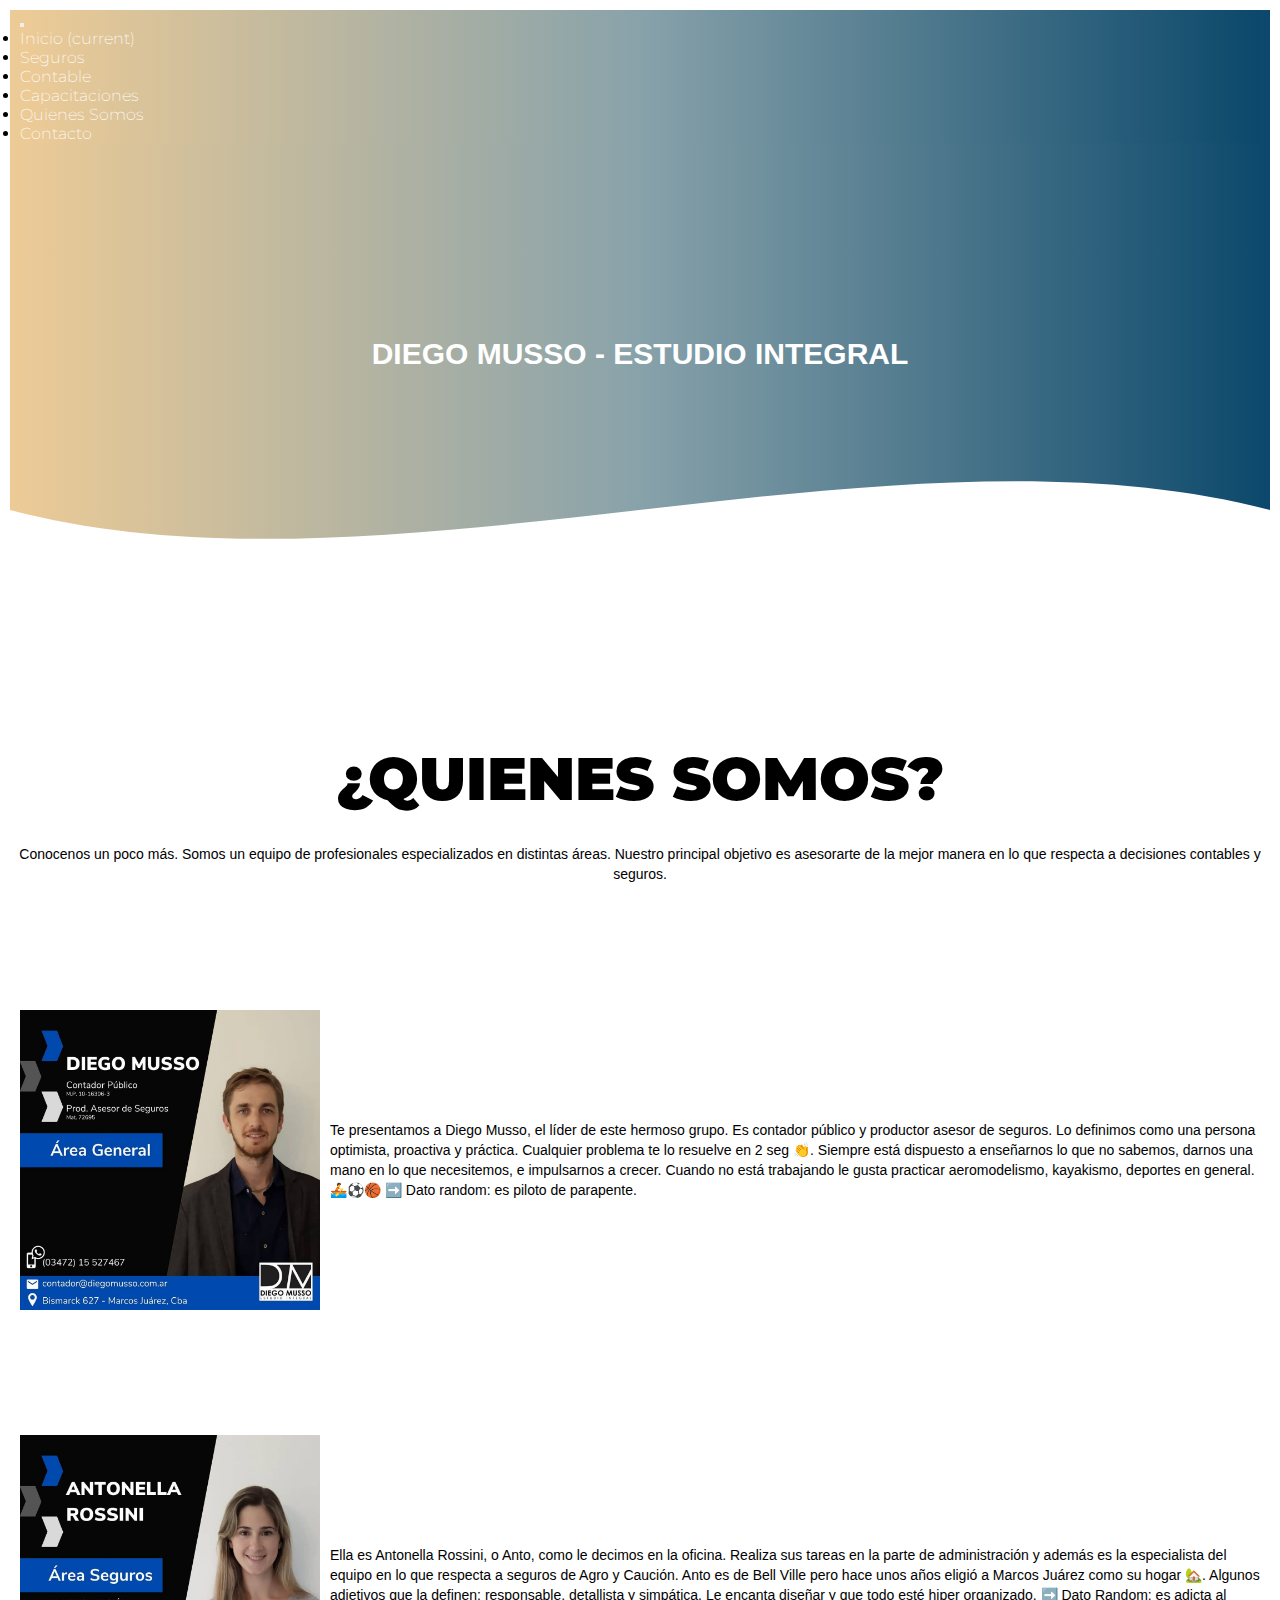
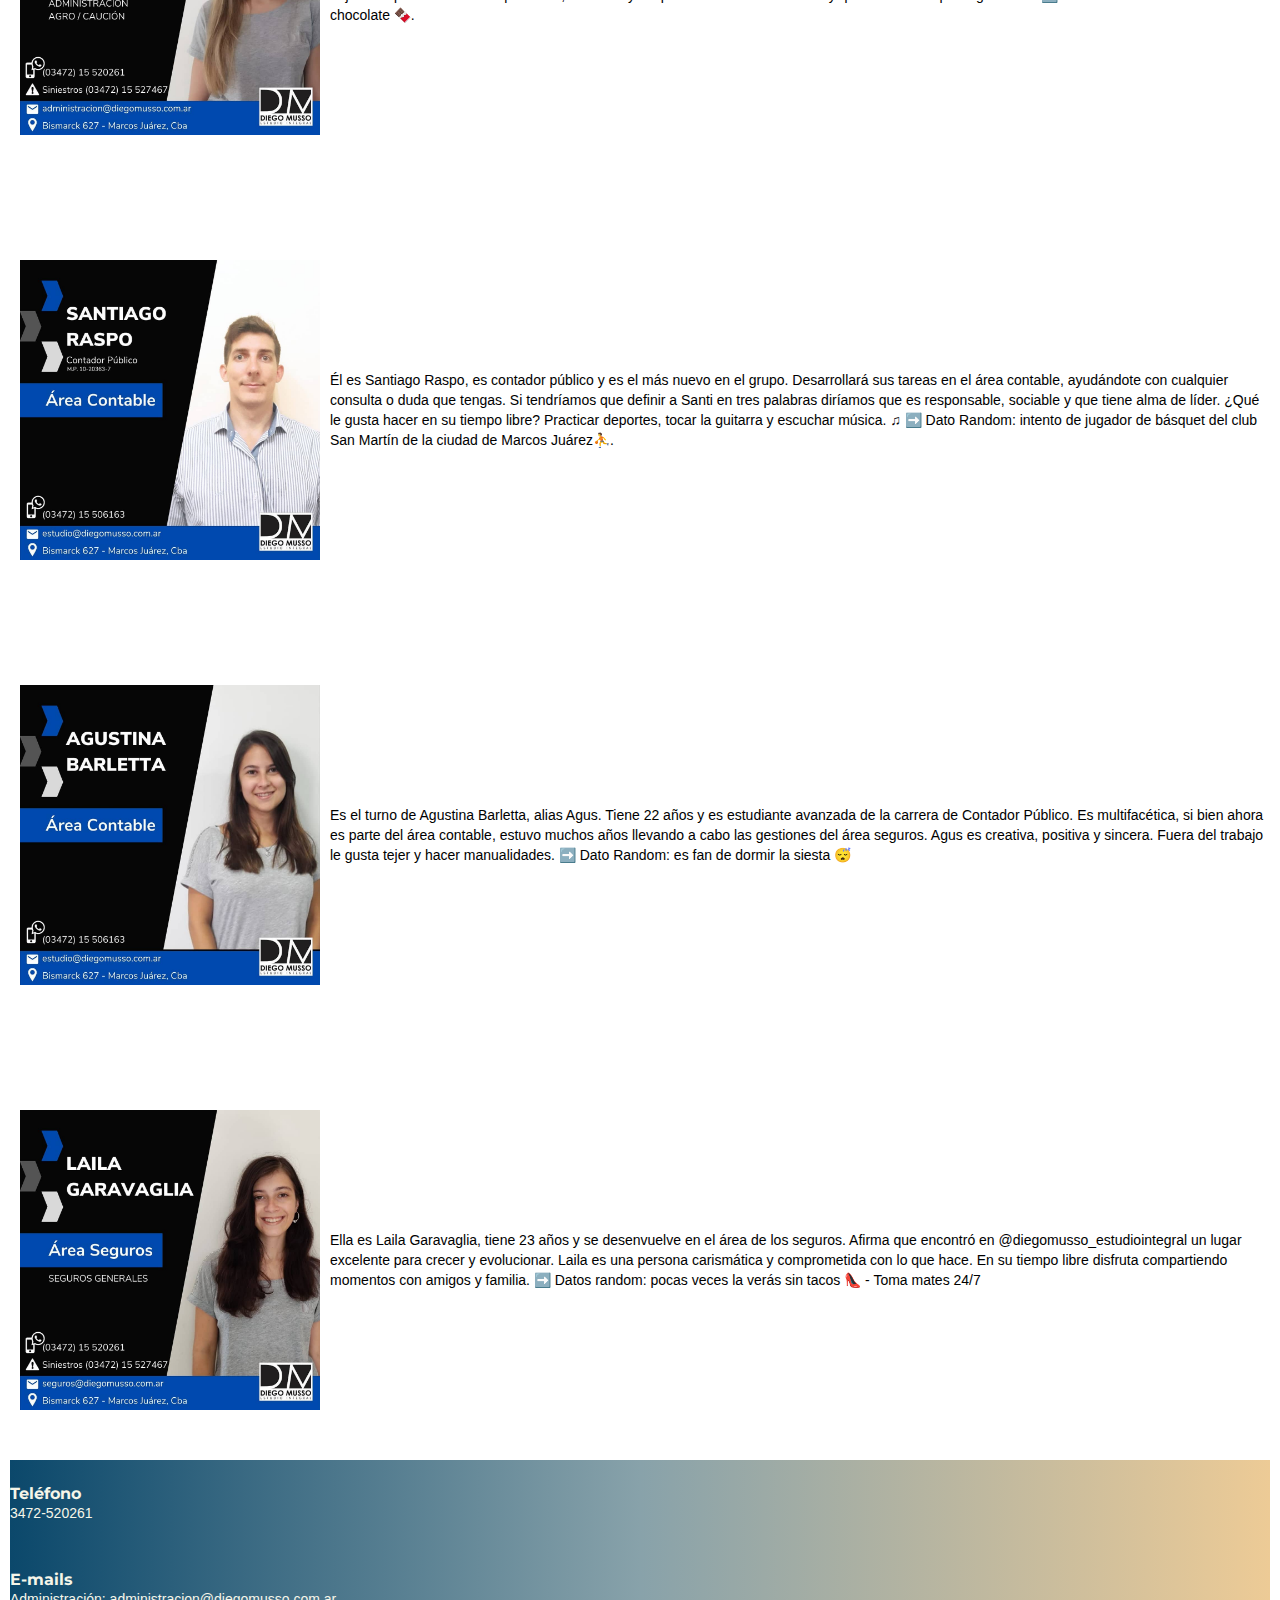
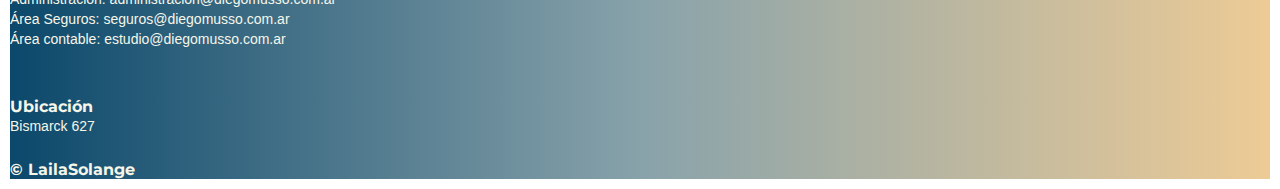
<file: quienesSomos.html>
<!DOCTYPE html>
<html lang="en">
<head>
    <meta charset="UTF-8">
    <meta http-equiv="X-UA-Compatible" content="IE=edge">
    <meta name="viewport" content="width=device-width, initial-scale=1.0">
    <title>Acerca de</title>
    <link rel="preconnect" href="https://fonts.googleapis.com">
    <link rel="preconnect" href="https://fonts.gstatic.com" crossorigin>
    <link href="https://fonts.googleapis.com/css2?family=Montserrat:wght@200;300;400;500;600;800&display=swap" rel="stylesheet">
    <link rel= "shortcut icon" href= "img/faviconDiegoMusso.png.ico" type= "image/x-icon">
    <link rel="stylesheet" href="https://cdn.jsdelivr.net/npm/bootstrap@4.6.0/dist/css/bootstrap.min.css" integrity="sha384-B0vP5xmATw1+K9KRQjQERJvTumQW0nPEzvF6L/Z6nronJ3oUOFUFpCjEUQouq2+l" crossorigin="anonymous">
    <link rel="stylesheet" href="css/estilos.css">
</head>
<body>
    <div class="contenedores">
    <!-- Header -->
        <header>
            <!-- Navegador -->
            <nav class="navbar navbar-expand-lg fixed-top">
                <button class="navbar-toggler" type="button" data-toggle="collapse" data-target="#navbarNavDropdown" aria-controls="navbarNavDropdown" aria-expanded="false" aria-label="Toggle navigation">
                  <span class="navbar-toggler-icon"></span>
                </button>
                <div class="collapse navbar-collapse" id="navbarNavDropdown">
                  <ul class="navbar-nav">
                    <li class="nav-item active">
                      <a class="nav-link" href="index.html">Inicio <span class="sr-only">(current)</span></a>
                    </li>
                    <li class="nav-item">
                        <a class="nav-link" href="seguros.html">Seguros</a>
                    </li>
                    <li class="nav-item">
                      <a class="nav-link" href="contable.html">Contable</a>
                    </li>
                    <li class="nav-item">
                        <a class="nav-link" href="capacitaciones.html">Capacitaciones</a>
                      </li>
                    <li class="nav-item">
                      <a class="nav-link" href="quienesSomos.html">Quienes Somos</a>
                    </li>
                    <li class="nav-item">
                        <a class="nav-link" href="contacto.html">Contacto</a>
                      </li>
                  </ul>
                </div>
              </nav>
            <section class= "texHeader">
                <h1>DIEGO MUSSO - ESTUDIO INTEGRAL</h1>
            </section>
            <div class= "wave" style="height: 150px; overflow: hidden;" ><svg viewBox="0 0 500 150" preserveAspectRatio="none" style="height: 100%; width: 100%;"><path d="M0.00,49.98 C149.99,150.00 349.20,-49.98 500.00,49.98 L500.00,150.00 L0.00,150.00 Z" style="stroke: none; fill: #fff;"></path></svg></div>
        </header>

    <!-- Main -->
        <main class= "fondoMain">
            <!-- Presentación del área -->
            <section class="nosotros">
                <h2><b class="nosotrosTitle">¿QUIENES SOMOS?</b></h2>
                    <p class= "centrar arial">Conocenos un poco más. Somos un equipo de profesionales especializados en distintas áreas.
                    Nuestro principal objetivo es asesorarte de la mejor manera en lo que respecta a decisiones contables y seguros. 
                    </p>
            </section>
                <div class= "presentacion">
                    <div class= cardPresentacion>
                        <img class= "cardPresentacionImg" src="img/diegomusso.jpg"  alt="Diego Musso - Líder de la empresa">
                        <p class= cardPresentacionText>Te presentamos a Diego Musso, el líder de este hermoso grupo. Es contador público y productor asesor de seguros.
                            Lo definimos como una persona optimista, proactiva y práctica. Cualquier problema te lo resuelve en 2 seg 👏.
                            Siempre está dispuesto a enseñarnos lo que no sabemos,  darnos una mano en lo que necesitemos, e impulsarnos a crecer.
                            Cuando no está trabajando le gusta practicar aeromodelismo, kayakismo, deportes en general. 🚣⚽🏀
                            
                            ➡️ Dato random: es piloto de parapente.</p>
                    </div> 
                    <div class= "cardPresentacion">
                        <img class=  "cardPresentacionImg" src="img/anto.jpg"  alt="Antonella Rossini - Encargada de la parte administrativa en el estudio">
                        <p class= cardPresentacionText> Ella es Antonella Rossini, o Anto, como le decimos en la oficina. Realiza sus tareas en la parte de administración y además es la especialista del equipo en lo que respecta a seguros de Agro y Caución.
                            Anto es de Bell Ville pero hace unos años eligió a Marcos Juárez como su hogar 🏡. 
                            Algunos adjetivos que la definen: responsable, detallista y simpática. Le encanta diseñar y que todo esté hiper organizado. 
                            
                            ➡️ Dato Random: es adicta al chocolate 🍫.</p>
                    </div>                   
                    <div class= "cardPresentacion">
                        <img class=  "cardPresentacionImg" src="img/santiagoraspo.jpg"  alt="Santiago Raspo - Se desarrolla en el área contable en el estudio">
                        <p class= cardPresentacionText> Él es Santiago Raspo, es contador público y es el más nuevo en el grupo.
                            Desarrollará sus tareas en el área contable, ayudándote con cualquier consulta o duda que tengas.
                            Si tendríamos que definir a Santi en tres palabras diríamos que es responsable, sociable y que tiene alma de líder.
                            ¿Qué le gusta hacer en su tiempo libre? Practicar deportes, tocar la guitarra y escuchar música. ♫
                            
                            ➡️ Dato Random: intento de jugador de básquet del club San Martín de la ciudad de Marcos Juárez⛹.</p>
                    </div>
                   <div class= "cardPresentacion">
                        <img class=  "cardPresentacionImg" src="img/agustinabarletta.jpg"  alt="Agustina Barletta - Se desarrolla en el área contable en el estudio">
                        <p class= cardPresentacionText> Es el turno de Agustina Barletta, alias Agus. Tiene 22 años y es estudiante avanzada de la carrera de Contador Público.
                            Es multifacética, si bien ahora es parte del área contable, estuvo muchos años llevando a cabo las gestiones del área seguros. 
                            Agus es creativa, positiva y sincera. Fuera del trabajo le gusta tejer y hacer manualidades.
                            
                            ➡️ Dato Random: es fan de dormir la siesta 😴</p>
                    </div>
                   <div class= "cardPresentacion">
                        <img class=  "cardPresentacionImg" src="img/lailagaravaglia.jpg" alt="Laila Garavaglia - Se desarrolla en el área seguros">
                        <p class= cardPresentacionText> Ella es Laila Garavaglia, tiene 23 años y se desenvuelve en el área de los seguros.
                            Afirma que encontró en @diegomusso_estudiointegral un lugar excelente para crecer y evolucionar.
                            Laila es una persona carismática y comprometida con lo que hace. En su tiempo libre disfruta compartiendo momentos con amigos y familia. 
                            
                            ➡️ Datos random: pocas veces la verás sin tacos 👠 - Toma mates 24/7</p>
                    </div>
                </div>
                
        </main>

    <!-- Footer -->
        <footer>
            <div class="contenedorFooter">
                <div class="info">
                    <h4>Teléfono</h4>
                    <p>3472-520261</p>
                </div>
                <div class="email">
                    <h4>E-mails</h4>
                    <p>Administración: administracion@diegomusso.com.ar</p>
                    <p>Área Seguros: seguros@diegomusso.com.ar</p>
                    <p>Área contable: estudio@diegomusso.com.ar</p>
                </div>
                <div class="ubicación">
                    <h4>Ubicación</h4>
                    <p>Bismarck 627</p>
                </div>
            </div>
            <h4 class= "copy"> &copy; LailaSolange</h4>
        </footer> 
    </div>
    <script src="https://code.jquery.com/jquery-3.5.1.slim.min.js" integrity="sha384-DfXdz2htPH0lsSSs5nCTpuj/zy4C+OGpamoFVy38MVBnE+IbbVYUew+OrCXaRkfj" crossorigin="anonymous"></script>
    <script src="https://cdn.jsdelivr.net/npm/bootstrap@4.6.0/dist/js/bootstrap.bundle.min.js" integrity="sha384-Piv4xVNRyMGpqkS2by6br4gNJ7DXjqk09RmUpJ8jgGtD7zP9yug3goQfGII0yAns" crossorigin="anonymous"></script>
</body>
</html>
</file>
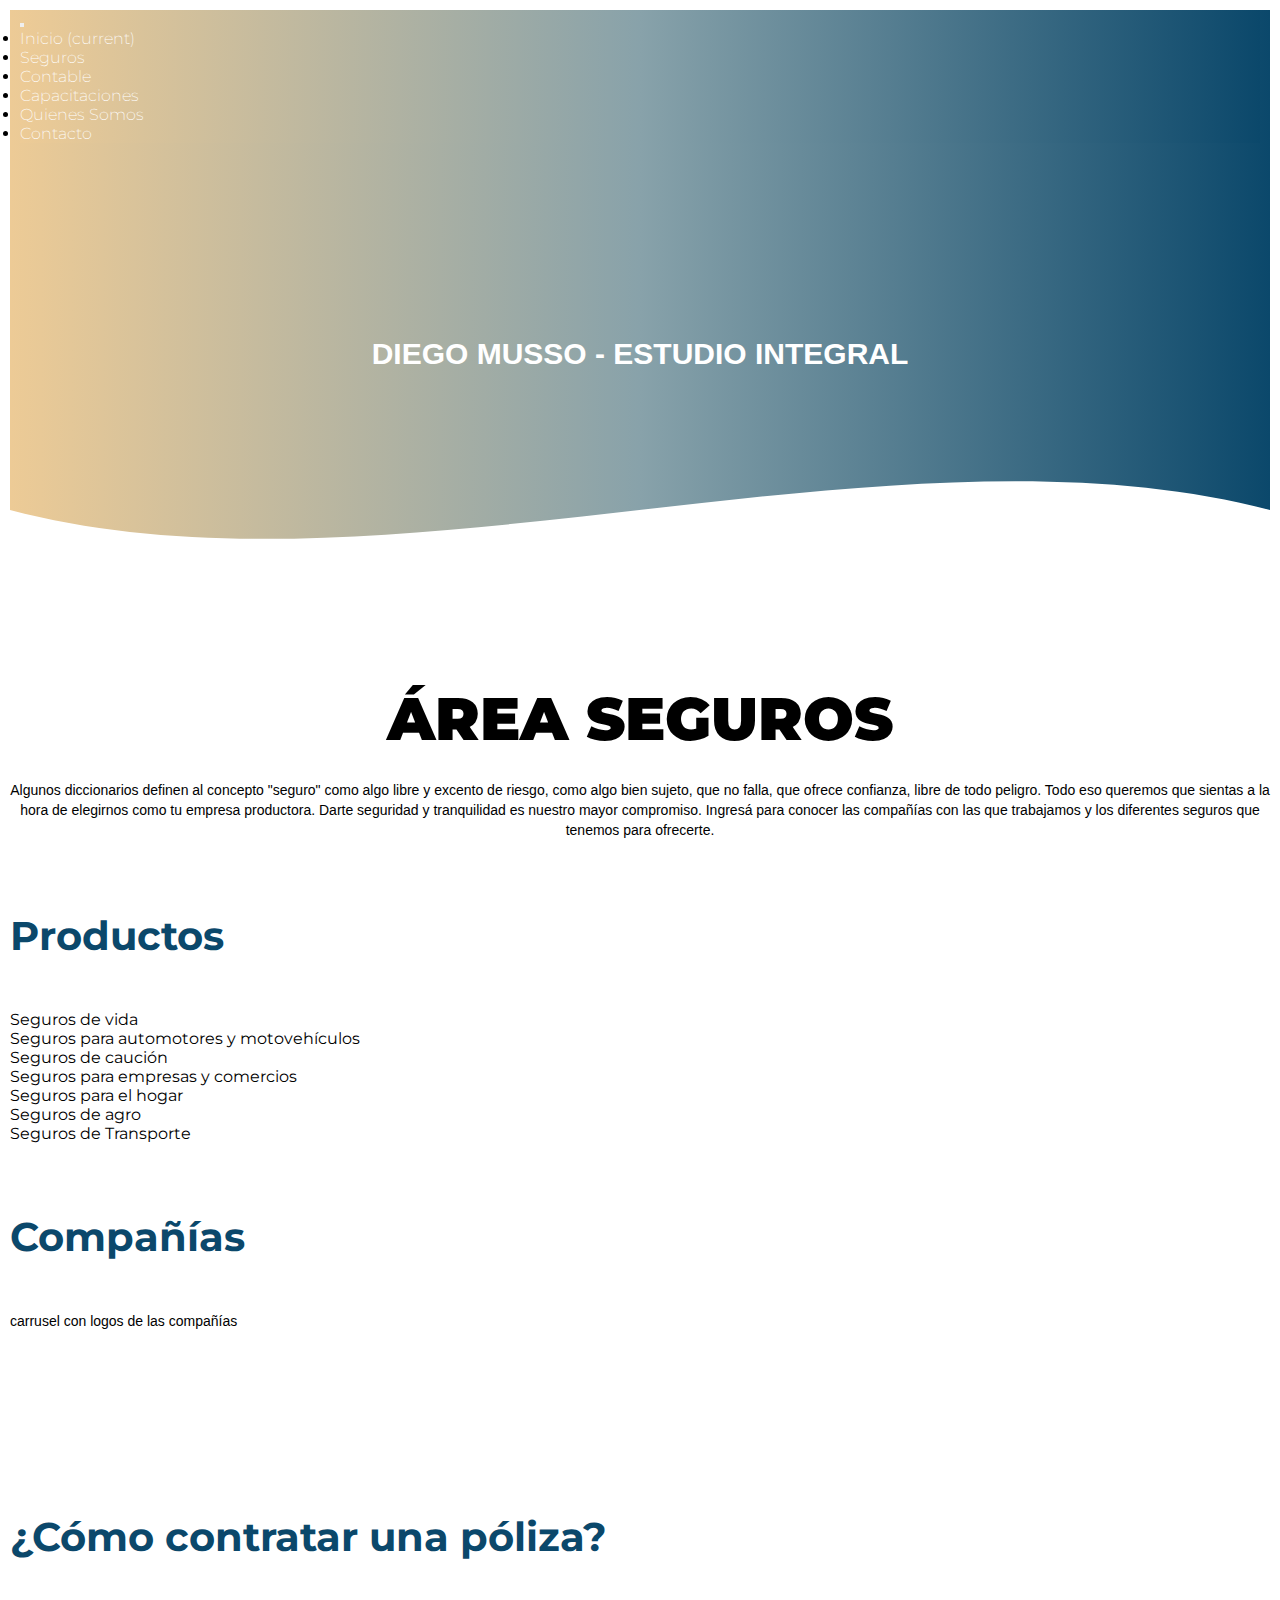
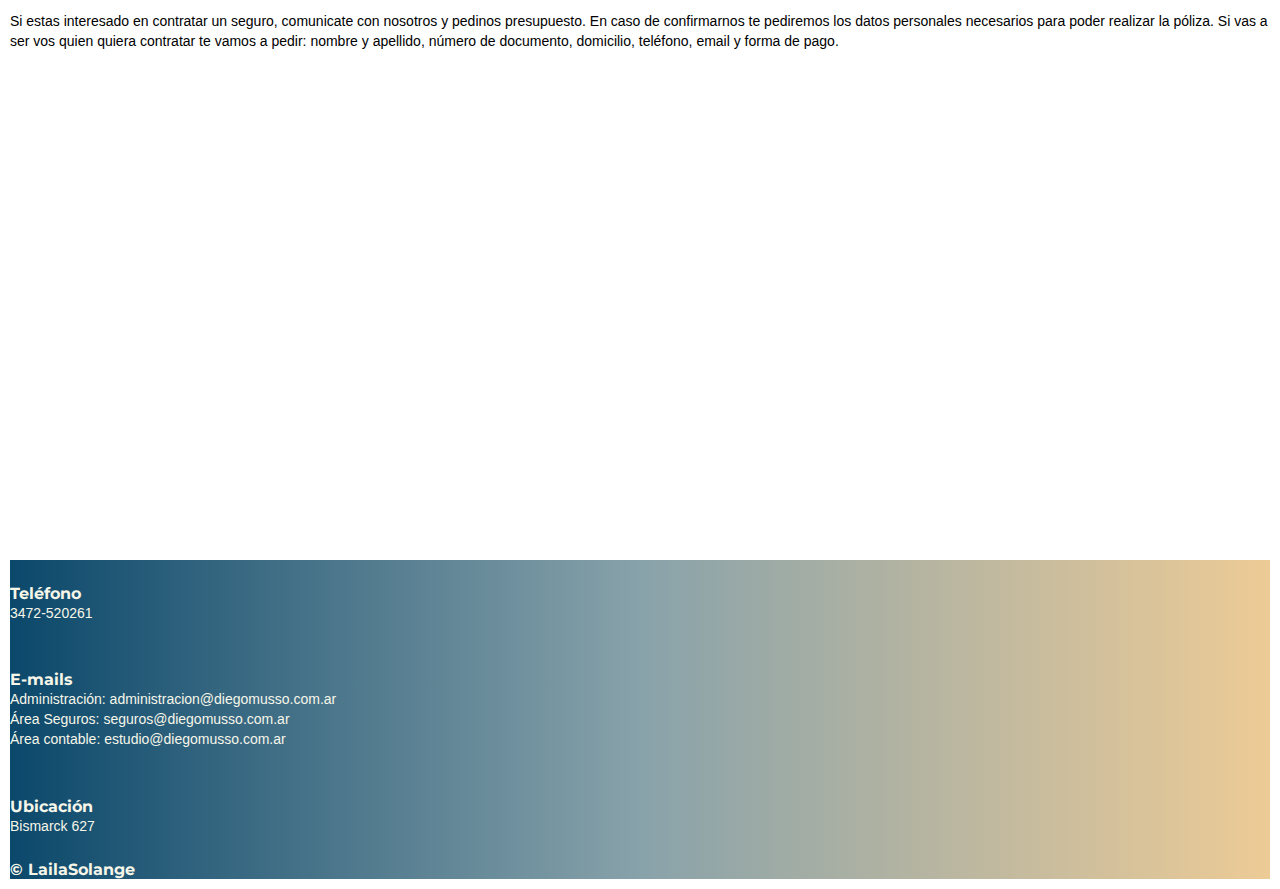
<file: seguros.html>
<!DOCTYPE html>
<html lang="en">
<head>
    <meta charset="UTF-8">
    <meta http-equiv="X-UA-Compatible" content="IE=edge">
    <meta name="viewport" content="width=device-width, initial-scale=1.0">
    <title>Seguros</title>
    <link rel="preconnect" href="https://fonts.googleapis.com">
    <link rel="preconnect" href="https://fonts.gstatic.com" crossorigin>
    <link href="https://fonts.googleapis.com/css2?family=Montserrat:wght@200;300;400;500;600;800&display=swap" rel="stylesheet">
    <link rel= "shortcut icon" href= "img/faviconDiegoMusso.png.ico" type= "image/x-icon">
    <link rel="stylesheet" href="https://cdn.jsdelivr.net/npm/bootstrap@4.6.0/dist/css/bootstrap.min.css" integrity="sha384-B0vP5xmATw1+K9KRQjQERJvTumQW0nPEzvF6L/Z6nronJ3oUOFUFpCjEUQouq2+l" crossorigin="anonymous">
    <link rel= "stylesheet" href="css/estilos.css">
</head>
<body>
    <div class="contenedores">
    <!-- Header -->
        <header>
            <!-- Navegador -->
            <nav class="navbar navbar-expand-lg fixed-top">
                <button class="navbar-toggler" type="button" data-toggle="collapse" data-target="#navbarNavDropdown" aria-controls="navbarNavDropdown" aria-expanded="false" aria-label="Toggle navigation">
                  <span class="navbar-toggler-icon"></span>
                </button>
                <div class="collapse navbar-collapse" id="navbarNavDropdown">
                  <ul class="navbar-nav">
                    <li class="nav-item active">
                      <a class="nav-link" href="index.html">Inicio <span class="sr-only">(current)</span></a>
                    </li>
                    <li class="nav-item">
                        <a class="nav-link" href="seguros.html">Seguros</a>
                    </li>
                    <li class="nav-item">
                      <a class="nav-link" href="contable.html">Contable</a>
                    </li>
                    <li class="nav-item">
                        <a class="nav-link" href="capacitaciones.html">Capacitaciones</a>
                      </li>
                    <li class="nav-item">
                      <a class="nav-link" href="quienesSomos.html">Quienes Somos</a>
                    </li>
                    <li class="nav-item">
                        <a class="nav-link" href="contacto.html">Contacto</a>
                      </li>
                  </ul>
                </div>
            </nav>
            <section class= "texHeader">
                <h1>DIEGO MUSSO - ESTUDIO INTEGRAL</h1>
            </section>
            <div class= "wave" style="height: 150px; overflow: hidden;" ><svg viewBox="0 0 500 150" preserveAspectRatio="none" style="height: 100%; width: 100%;"><path d="M0.00,49.98 C149.99,150.00 349.20,-49.98 500.00,49.98 L500.00,150.00 L0.00,150.00 Z" style="stroke: none; fill: #fff;"></path></svg></div>
        </header>

    <!-- Main -->
        <main class= "seguros">
            <!-- Presentación del área -->
            <section class= "areaSeguros">
            <h2><b class="segurosTitle">ÁREA SEGUROS</b></h2>
                <p>Algunos diccionarios definen al concepto  <span class= "italica"> "seguro" </span> como algo libre y excento de riesgo, como algo bien sujeto, que no falla, que ofrece confianza, libre de todo peligro.
                Todo eso queremos que sientas a la hora de elegirnos como tu empresa productora. Darte seguridad y tranquilidad es nuestro mayor compromiso.
                Ingresá para conocer las compañías con las que trabajamos y los diferentes seguros que tenemos para ofrecerte.    
                </p>
            </section>

            <!-- Lista desplegable con los productos y una pequeña descripción -->
            <section class= "productos">
                <div class= "divProductos">
                <h2 class="titulo">Productos</h2>
                    <ul>
                        <li> Seguros de vida </li>
                        <li> Seguros para automotores y motovehículos </li>
                        <li> Seguros de caución </li>
                        <li> Seguros para empresas y comercios </li>
                        <li> Seguros para el hogar </li>
                        <li> Seguros de agro </li>
                        <li> Seguros de Transporte </li>
                    </ul>
                </div>
            </section>

            <!-- Carrusel con los logos de las compañías con las que se trabaja -->
            <section class= "compañías">
                <h2 class= "titulo">Compañías</h2>
                    <p> carrusel con logos de las compañías </p>
            </section>

            <!-- Breve explicación de cómo contratar una póliza -->
            <section class= "poliza">
                <h2 class= "titulo">¿Cómo contratar una póliza?</h2>
                    <p>Si estas interesado en contratar un seguro, comunicate con nosotros y pedinos presupuesto. 
                    En caso de confirmarnos te pediremos los datos personales necesarios para poder realizar la póliza. 
                    Si vas a ser vos quien quiera contratar te vamos a pedir: nombre y apellido, número de documento, domicilio, teléfono, email y forma de pago. 
                    </p>
            </section>
        </main>

    <!-- Footer -->
        <footer>
            <div class="contenedorFooter">
                <div class="info">
                    <h4>Teléfono</h4>
                    <p>3472-520261</p>
                </div>
                <div class="email">
                    <h4>E-mails</h4>
                    <p>Administración: administracion@diegomusso.com.ar</p>
                    <p>Área Seguros: seguros@diegomusso.com.ar</p>
                    <p>Área contable: estudio@diegomusso.com.ar</p>
                </div>
                <div class="ubicación">
                    <h4>Ubicación</h4>
                    <p>Bismarck 627</p>
                </div>
            </div>
            <h4 class= "copy"> &copy; LailaSolange</h4>
        </footer>
    </div>
    <script src="https://code.jquery.com/jquery-3.5.1.slim.min.js" integrity="sha384-DfXdz2htPH0lsSSs5nCTpuj/zy4C+OGpamoFVy38MVBnE+IbbVYUew+OrCXaRkfj" crossorigin="anonymous"></script>
    <script src="https://cdn.jsdelivr.net/npm/bootstrap@4.6.0/dist/js/bootstrap.bundle.min.js" integrity="sha384-Piv4xVNRyMGpqkS2by6br4gNJ7DXjqk09RmUpJ8jgGtD7zP9yug3goQfGII0yAns" crossorigin="anonymous"></script>     
</body>
</html>
</file>
<file: css/estilos.css>
@charset "UTF-8";
* {
  margin: 0;
  padding: 0;
  box-sizing: border-box; }

body {
  font-family: 'Montserrat', sans-serif; }

.titulo {
  color: #0B486B;
  font-size: 40px;
  text-align: left;
  margin-bottom: 50px; }

.contenedores {
  margin: 10px; }

main {
  background-color: #F6F6E9; }

/*INDEX*/
/*header*/
header {
  width: 100%;
  height: 600px;
  background: #0B486B;
  /* fallback for old browsers */
  background: -webkit-linear-gradient(to left, #0B486B, #88a2aa, #EDCB96);
  /* Chrome 10-25, Safari 5.1-6 */
  background: linear-gradient(to left, #0B486B, #88a2aa, #EDCB96);
  /* W3C, IE 10+/ Edge, Firefox 16+, Chrome 26+, Opera 12+, Safari 7+ */
  position: relative;
  grid-area: header; }

nav {
  background: #0B486B;
  /* fallback for old browsers */
  background: -webkit-linear-gradient(to left, #0B486B, #88a2aa, #EDCB96);
  /* Chrome 10-25, Safari 5.1-6 */
  background: linear-gradient(to left, #0B486B, #88a2aa, #EDCB96);
  /* W3C, IE 10+/ Edge, Firefox 16+, Chrome 26+, Opera 12+, Safari 7+ */
  margin: 10px;
  list-style-type: none;
  list-style: none; }

a {
  color: #FFF;
  font-weight: 200;
  text-decoration: none;
  margin-right: 10px; }

.menu > li {
  position: relative;
  display: inline-block; }

.menu > li > a {
  display: block;
  padding: 10px 10px;
  color: #FFF;
  font-family: 'Open sans';
  text-decoration: none; }

.submenu {
  position: absolute;
  visibility: hidden;
  opacity: 0;
  transition: opacity 1.5s; }

.submenu li a {
  display: block;
  padding: 15px;
  color: #FFF;
  font-family: 'Open sans';
  text-decoration: none; }

.menu li:hover .submenu {
  visibility: visible;
  opacity: 1; }

.menu li a:hover {
  color: #005792;
  transition: all .3s; }

.wave {
  position: absolute;
  bottom: 0;
  width: 100%; }

.texHeader {
  display: flex;
  height: 400px;
  width: 100%;
  color: #FFF;
  align-items: center;
  justify-content: center;
  flex-direction: column;
  text-align: center;
  font-family: "Century Gothic", CenturyGothic, AppleGothic, sans-serif;
  font-size: 30px;
  font-style: normal;
  font-variant: normal;
  font-weight: 700;
  line-height: 33px; }

h3 {
  font-family: "Century Gothic", CenturyGothic, AppleGothic, sans-serif;
  font-size: 14px;
  font-style: normal;
  font-variant: normal;
  font-weight: 700;
  line-height: 15.4px; }

p {
  font-family: "Century Gothic", CenturyGothic, AppleGothic, sans-serif;
  font-size: 14px;
  font-style: normal;
  font-variant: normal;
  font-weight: 400;
  line-height: 20px; }

blockquote {
  font-family: "Century Gothic", CenturyGothic, AppleGothic, sans-serif;
  font-size: 21px;
  font-style: normal;
  font-variant: normal;
  font-weight: 400;
  line-height: 30px; }

pre {
  font-family: "Century Gothic", CenturyGothic, AppleGothic, sans-serif;
  font-size: 13px;
  font-style: normal;
  font-variant: normal;
  font-weight: 400;
  line-height: 18.5714px; }

h1 {
  font-family: "Century Gothic", CenturyGothic, AppleGothic, sans-serif;
  font-size: 30px;
  font-style: normal;
  font-variant: normal;
  font-weight: 700;
  line-height: 33px; }

h3 {
  font-family: "Century Gothic", CenturyGothic, AppleGothic, sans-serif;
  font-size: 14px;
  font-style: normal;
  font-variant: normal;
  font-weight: 700;
  line-height: 15.4px; }

p {
  font-family: "Century Gothic", CenturyGothic, AppleGothic, sans-serif;
  font-size: 14px;
  font-style: normal;
  font-variant: normal;
  font-weight: 400;
  line-height: 20px; }

blockquote {
  font-family: "Century Gothic", CenturyGothic, AppleGothic, sans-serif;
  font-size: 21px;
  font-style: normal;
  font-variant: normal;
  font-weight: 400;
  line-height: 30px; }

pre {
  font-family: "Century Gothic", CenturyGothic, AppleGothic, sans-serif;
  font-size: 13px;
  font-style: normal;
  font-variant: normal;
  font-weight: 400;
  line-height: 18.5714px; }

/*nuestras Oficinas*/
.nuestrasOficinas {
  background-color: #FFF; }

.galeriaFot {
  width: 100%;
  height: 100%;
  margin: auto;
  display: grid;
  grid-template-columns: repeat(3, 1fr);
  grid-template-rows: repeat(2, 1fr);
  grid-gap: 2px;
  justify-items: stretch;
  align-items: stretch; }

img {
  width: 100%;
  height: 100%;
  align-content: stretch;
  justify-self: stretch; }

.imagen {
  margin: 3px; }

/*clientes*/
.contenedorClientes {
  background-color: #FFF;
  height: 600px;
  padding-top: 125px; }

.opiniones {
  display: grid;
  grid-template-areas: "opinionUno opinionDos" "opinionUno opinionDos" "opinionUno opinionDos";
  height: 300px;
  grid-template-rows: repeat(3, 1fr);
  grid-column-gap: 10px;
  grid-row-gap: 10px;
  justify-items: center; }

.opinionUno {
  background-color: #0B486B;
  color: #FFF;
  text-align: center;
  justify-content: center;
  align-items: center; }

.opinionDos {
  background-color: #0B486B;
  color: #FFF;
  text-align: center;
  justify-content: center;
  align-items: center; }

/*Footer*/
footer {
  background: #0B486B;
  /* fallback for old browsers */
  background: -webkit-linear-gradient(to left, #EDCB96, #88a2aa, #0B486B);
  /* Chrome 10-25, Safari 5.1-6 */
  background: linear-gradient(to left, #EDCB96, #88a2aa, #0B486B);
  /* W3C, IE 10+/ Edge, Firefox 16+, Chrome 26+, Opera 12+, Safari 7+ */
  color: #F6F6E9;
  grid-area: footer; }

.contenedorFooter {
  display: flex;
  flex-direction: column;
  justify-content: space-around;
  height: 300px;
  margin-top: 50px; }

/*SEGUROS*/
.seguros {
  display: grid;
  grid-template-areas: "areaSeguros areaSeguros areaSeguros" "areaSeguros areaSeguros areaSeguros" "productos productos productos" "productos productos productos" "compañías compañías compañías" "compañías compañías compañías" "poliza poliza poliza" "poliza poliza poliza";
  height: 1500px;
  grid-template-rows: repeat(10, 1fr);
  background-color: #FFF;
  grid-row-gap: 4px; }

.areaSeguros {
  grid-area: areaSeguros;
  text-align: center;
  display: flex;
  flex-direction: column;
  justify-content: center;
  align-items: center;
  padding-top: 5px; }

.segurosTitle {
  display: block;
  margin-bottom: 25px;
  font-size: 60px; }

.productos {
  grid-area: productos; }

.compañías {
  grid-area: compañías; }

.poliza {
  grid-area: poliza; }

/*CONTACTO*/
.mainContacto {
  background-color: #FFF; }

.contacto {
  display: grid;
  height: 400px;
  grid-template-rows: repeat(10, 1fr);
  background-color: #FFF;
  grid-row-gap: 4px;
  text-align: center;
  display: flex;
  flex-direction: column;
  justify-content: center;
  align-items: center;
  padding-top: 5px; }

.contactoTitle {
  display: block;
  margin-bottom: 25px;
  font-size: 60px; }

.mainContacto {
  height: 1500px; }

/*Formulario*/
.formulario {
  display: grid;
  grid-template-areas: "name name name name" "medio medio medio medio" "info info info info" "info info info info" "consulta consulta consulta consulta" "consulta consulta consulta consulta" "siQuiero siQuiero siQuiero siQuiero" "botones botones botones botones";
  grid-template-columns: 1fr 1fr 1fr 1fr;
  grid-template-rows: 91.25px 91.25px 91.25px 91.25px 91.25px 91.25px 91.25px 91.25px;
  height: 750px;
  margin: 15px 20px 20px 15px;
  border-style: solid;
  border-color: #0B486B;
  background-color: #0B486B;
  color: #FFF; }

.name {
  display: flex;
  flex-direction: column;
  align-items: flex-start;
  justify-content: space-around;
  grid-area: name; }

.medio {
  grid-area: medio;
  display: flex;
  flex-direction: column;
  align-items: flex-start;
  justify-content: space-around; }

.info {
  grid-area: info;
  display: flex;
  flex-direction: column;
  align-items: flex-start;
  justify-content: space-around; }

.consulta {
  grid-area: consulta;
  display: flex;
  flex-direction: column;
  align-items: flex-start;
  justify-content: space-evenly; }

.siQuiero {
  grid-area: siQuiero;
  display: flex;
  flex-direction: row;
  align-items: flex-start; }

.botones {
  grid-area: botones;
  display: flex;
  flex-direction: column;
  align-items: flex-start;
  justify-content: space-around; }

.form-control {
  margin-left: 5px;
  margin-bottom: 3px; }

.form-group {
  padding-top: 15px;
  padding-bottom: 15px; }

input {
  padding-top: 5px; }

/*CONTABLE*/
.contableTitle {
  display: block;
  margin-bottom: 25px;
  font-size: 60px; }

.contable {
  display: grid;
  grid-template-areas: "areaContable areaContable areaContable" "areaContable areaContable areaContable" "areaContable areaContable areaContable" "serviciosContables serviciosContables serviciosContables" "serviciosContables serviciosContables serviciosContables" "serviciosContables serviciosContables serviciosContables" "serviciosContables serviciosContables serviciosContables" "serviciosContables serviciosContables serviciosContables" "mercado mercado mercado" "mercado mercado mercado" "mercado mercado mercado" "mercado mercado mercado" "mercado mercado mercado";
  height: 2250px;
  grid-template-rows: repeat(13, 1fr);
  background-color: #FFF;
  grid-row-gap: 4px; }

.areaContable {
  grid-area: areaContable;
  text-align: center;
  display: flex;
  flex-direction: column;
  justify-content: center;
  align-items: center;
  padding-top: 5px; }

.serviciosContables {
  grid-area: serviciosContables; }

.mercado {
  grid-area: mercado; }

/*CAPACITACIONES*/
.placaProximamente {
  margin-top: 50px;
  margin-bottom: 50px; }

.areaCapacitaciones {
  display: grid;
  height: 1250px;
  grid-template-rows: repeat(10, 1fr);
  background-color: #FFF;
  grid-row-gap: 4px;
  text-align: center;
  display: flex;
  flex-direction: column;
  justify-content: center;
  align-items: center;
  padding-top: 5px; }

.capacitacionesTitle {
  display: block;
  margin-bottom: 25px;
  font-size: 60px; }

/*QUIENES SOMOS*/
.nosotros {
  display: grid;
  height: 400px;
  grid-template-rows: repeat(10, 1fr);
  background-color: #fff;
  grid-row-gap: 4px;
  text-align: center;
  display: flex;
  flex-direction: column;
  justify-content: center;
  align-items: center;
  padding-top: 5px; }

.presentacion {
  background-color: #fff;
  display: flex;
  flex-direction: column;
  justify-content: space-between;
  height: 2000px;
  align-items: flex-start; }

.cardPresentacion {
  display: flex;
  flex-direction: row;
  height: 300px;
  justify-content: center;
  align-items: center;
  padding-left: 10px; }

.cardPresentacionImg {
  height: 300px;
  width: 300px;
  align-items: flex-start; }

.cardPresentacionText {
  display: flex;
  flex-direction: row;
  padding-left: 10px; }

.nosotrosTitle {
  display: block;
  margin-bottom: 25px;
  font-size: 60px; }

/*BOOTSTRAP*/
.container, .container, .container-lg, .container-md, .container-sm, .container-xl {
  width: 80%;
  height: 500px;
  overflow: hidden;
  padding-right: 15px;
  padding-left: 15px;
  margin-right: auto;
  margin-left: auto; }

/*RESPONSIVE*/
@media only screen and (max-width: 576px) {
  .galeriaFot {
    grid-template-columns: 1fr 1fr;
    background-color: #FD5F00; } }

@media only screen and (max-width: 576px) {
  .opiniones {
    grid-template-columns: 1fr 1fr;
    grid-template-rows: 1fr 1fr;
    grid-template-areas: "opinionUno opinionUno opinionUno" "opinionDos opinionDos opinionDos"; } }

@media screen and (max-width: 400px) {
  .index {
    background-color: #13334c; }
  .opinionUno {
    width: 100%; }
  .opinionDos {
    width: 100%; } }

@media screen and (max-width: 750px) {
  .index {
    background-color: #FD5F00; } }
</file>
